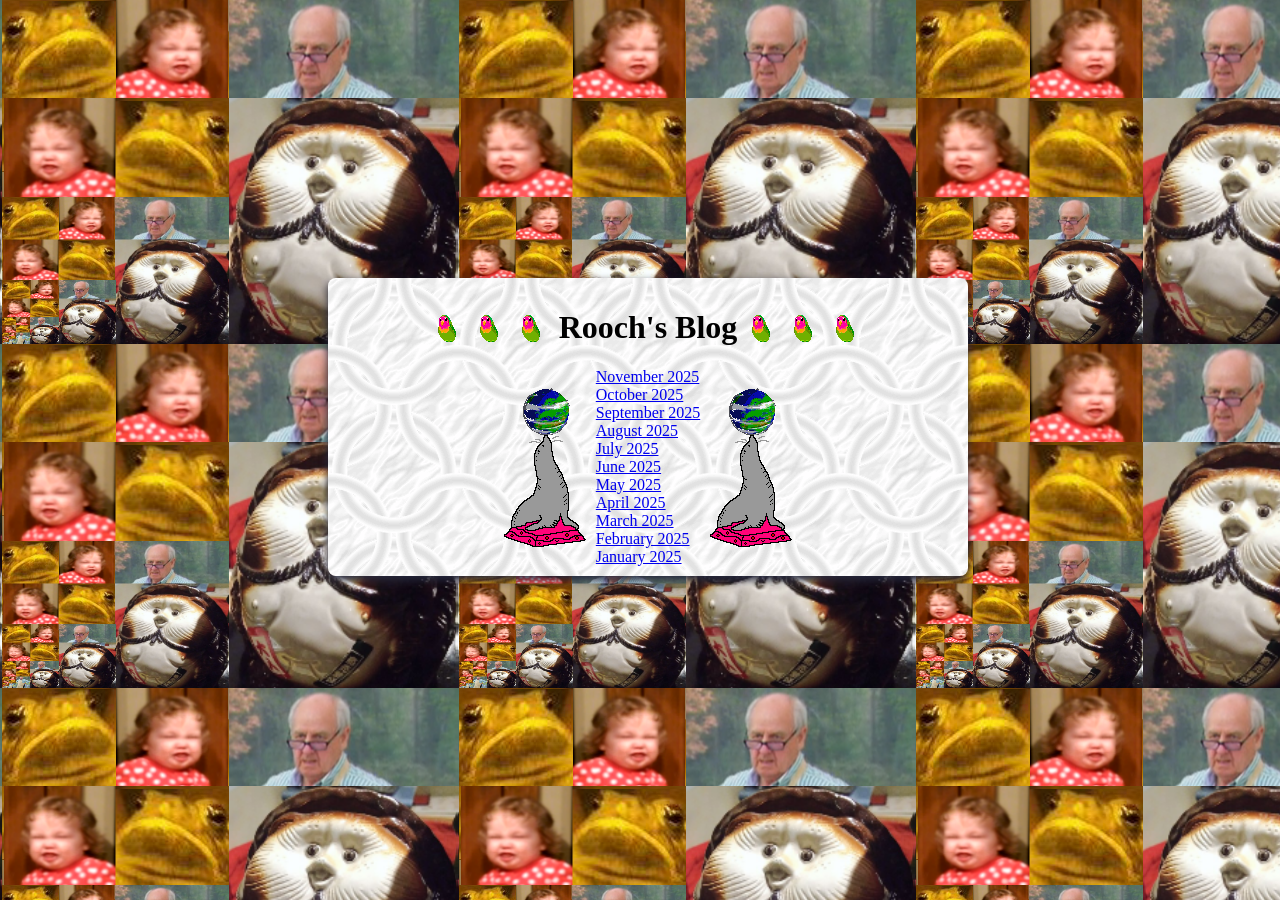
<file: index.html>
<!DOCTYPE html>
<html>
<head>
	<title>Rooch's Blog</title>
	<link rel="stylesheet" href="index-styles.css">
    <meta charset="UTF-8">
    <meta name="viewport" content="width=device-width, initial-scale=1.0">
	<script type="text/javascript"> 
		function removeExtra() {
			var isHide = (window.innerWidth < 700);
			let bg_block = document.getElementById("bg-block");
			if (isHide)
			{
				bg_block.style.width = "95%";
				bg_block.style.left = "0%";
			}
			else
			{
				bg_block.style.left = "25%";
				bg_block.style.width = "50%";
			}
		}
	</script>
</head>
<body id="bg-block" onload="removeExtra()" onresize="removeExtra()">
	<div style="box-shadow: 0 4px 8px #25283D;
	border-radius: 8px;
	padding: 10px;
	background-image: url('bg/white-circle.png');">
		<div class="header-container">
			<img class="removable" src="gifs/parrot.gif">
			<img class="removable" src="gifs/parrot.gif">
			<img src="gifs/parrot.gif">
			<h1>Rooch's Blog</h1>
			<img src="gifs/parrot.gif">
			<img class="removable" src="gifs/parrot.gif">
			<img class="removable" src="gifs/parrot.gif">
		</div>	
		<div class="header-container">
			<img src="gifs/seal.gif">
			<div style="display: flex;flex-direction: column;">
				<a href="Nov2025.html">November 2025</a>
				<a href="Oct2025.html">October 2025</a>
				<a href="Sep2025.html">September 2025</a>
				<a href="Aug2025.html">August 2025</a>
				<a href="July2025.html">July 2025</a>
				<a href="June2025.html">June 2025</a>
				<a href="May2025.html">May 2025</a>
				<a href="Apr2025.html">April 2025</a>
				<a href="Mar2025.html">March 2025</a>
				<a href="Feb2025.html">February 2025</a>
				<a href="Jan2025.html">January 2025</a>
			</div>
			<img class="removable" src="gifs/seal.gif">
		</div>
		<!-- <div class="header-container">
			<img src="gifs/pharoh.gif">
			<a href="cooking.html">Visit Cooking Blog!</a>
			<img class="removable" src="gifs/pharoh.gif">
		</div> -->
	</div>
</body>
</html>
</file>
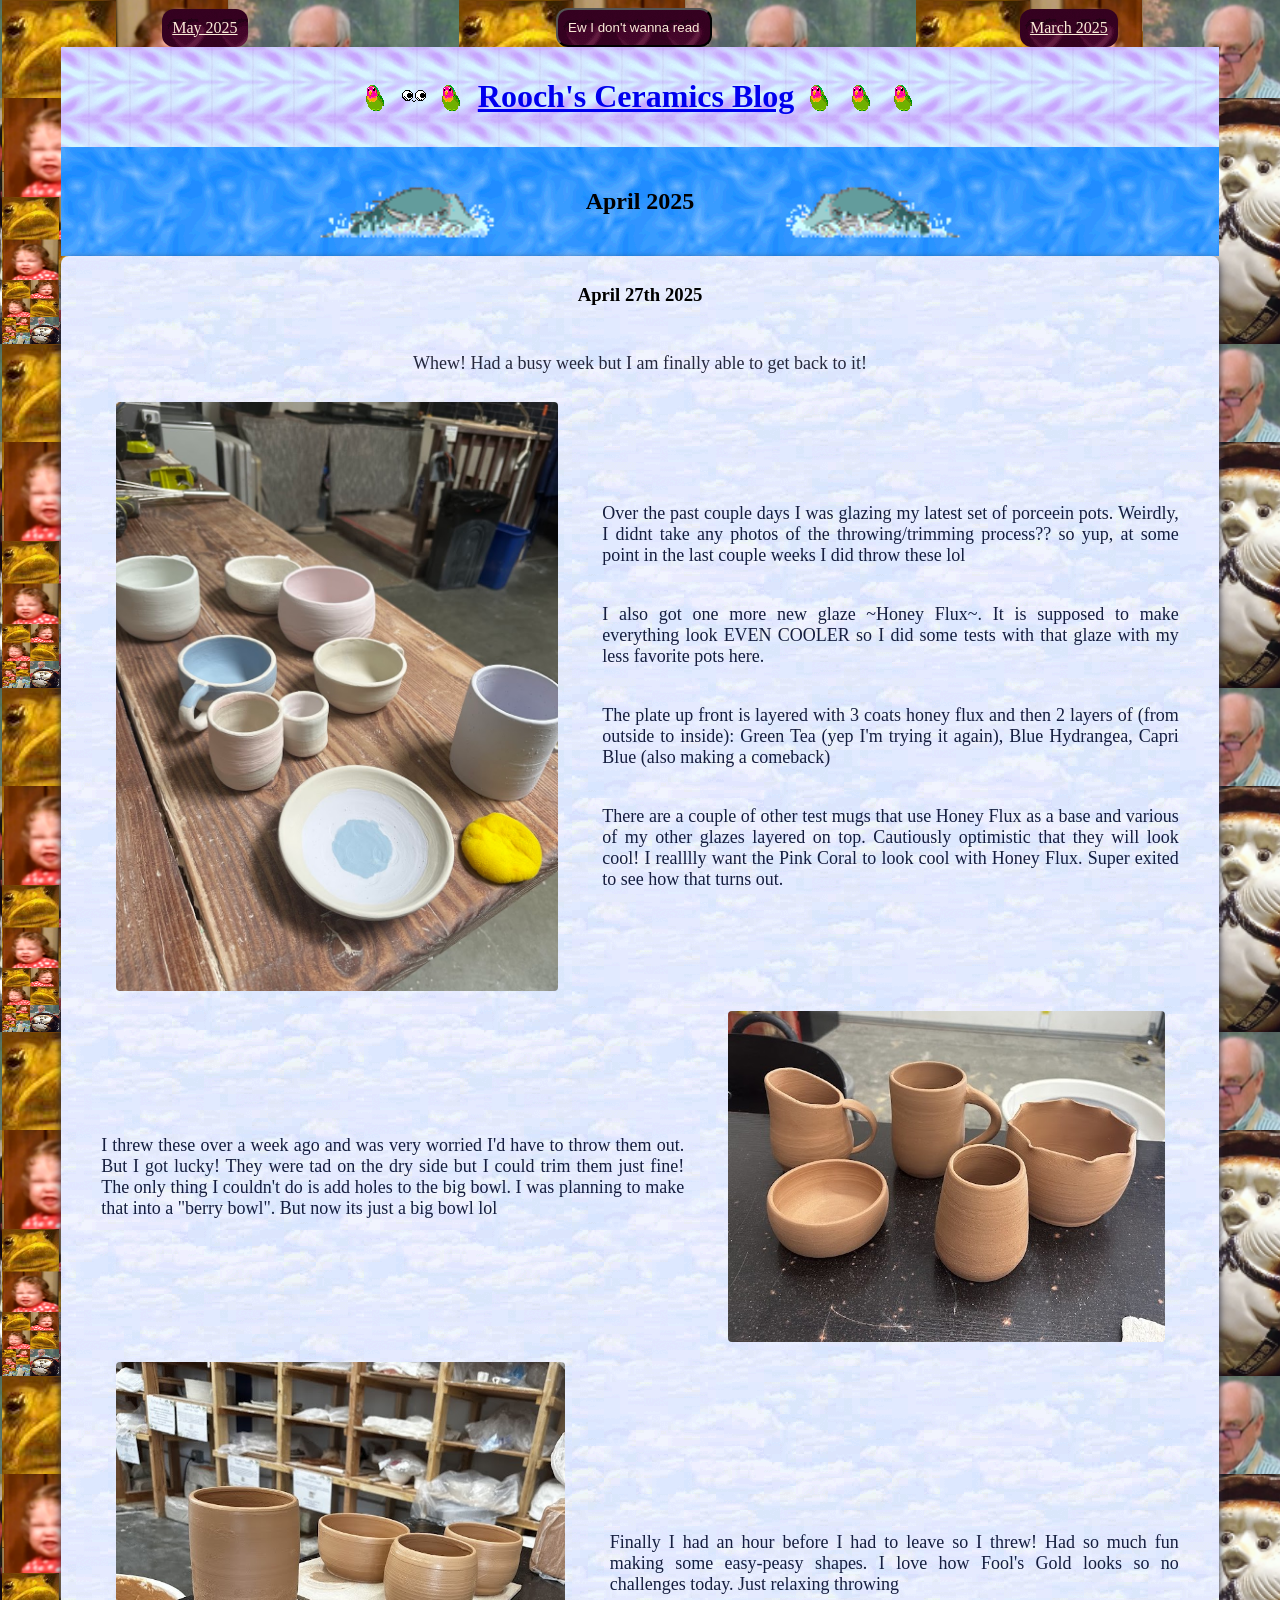
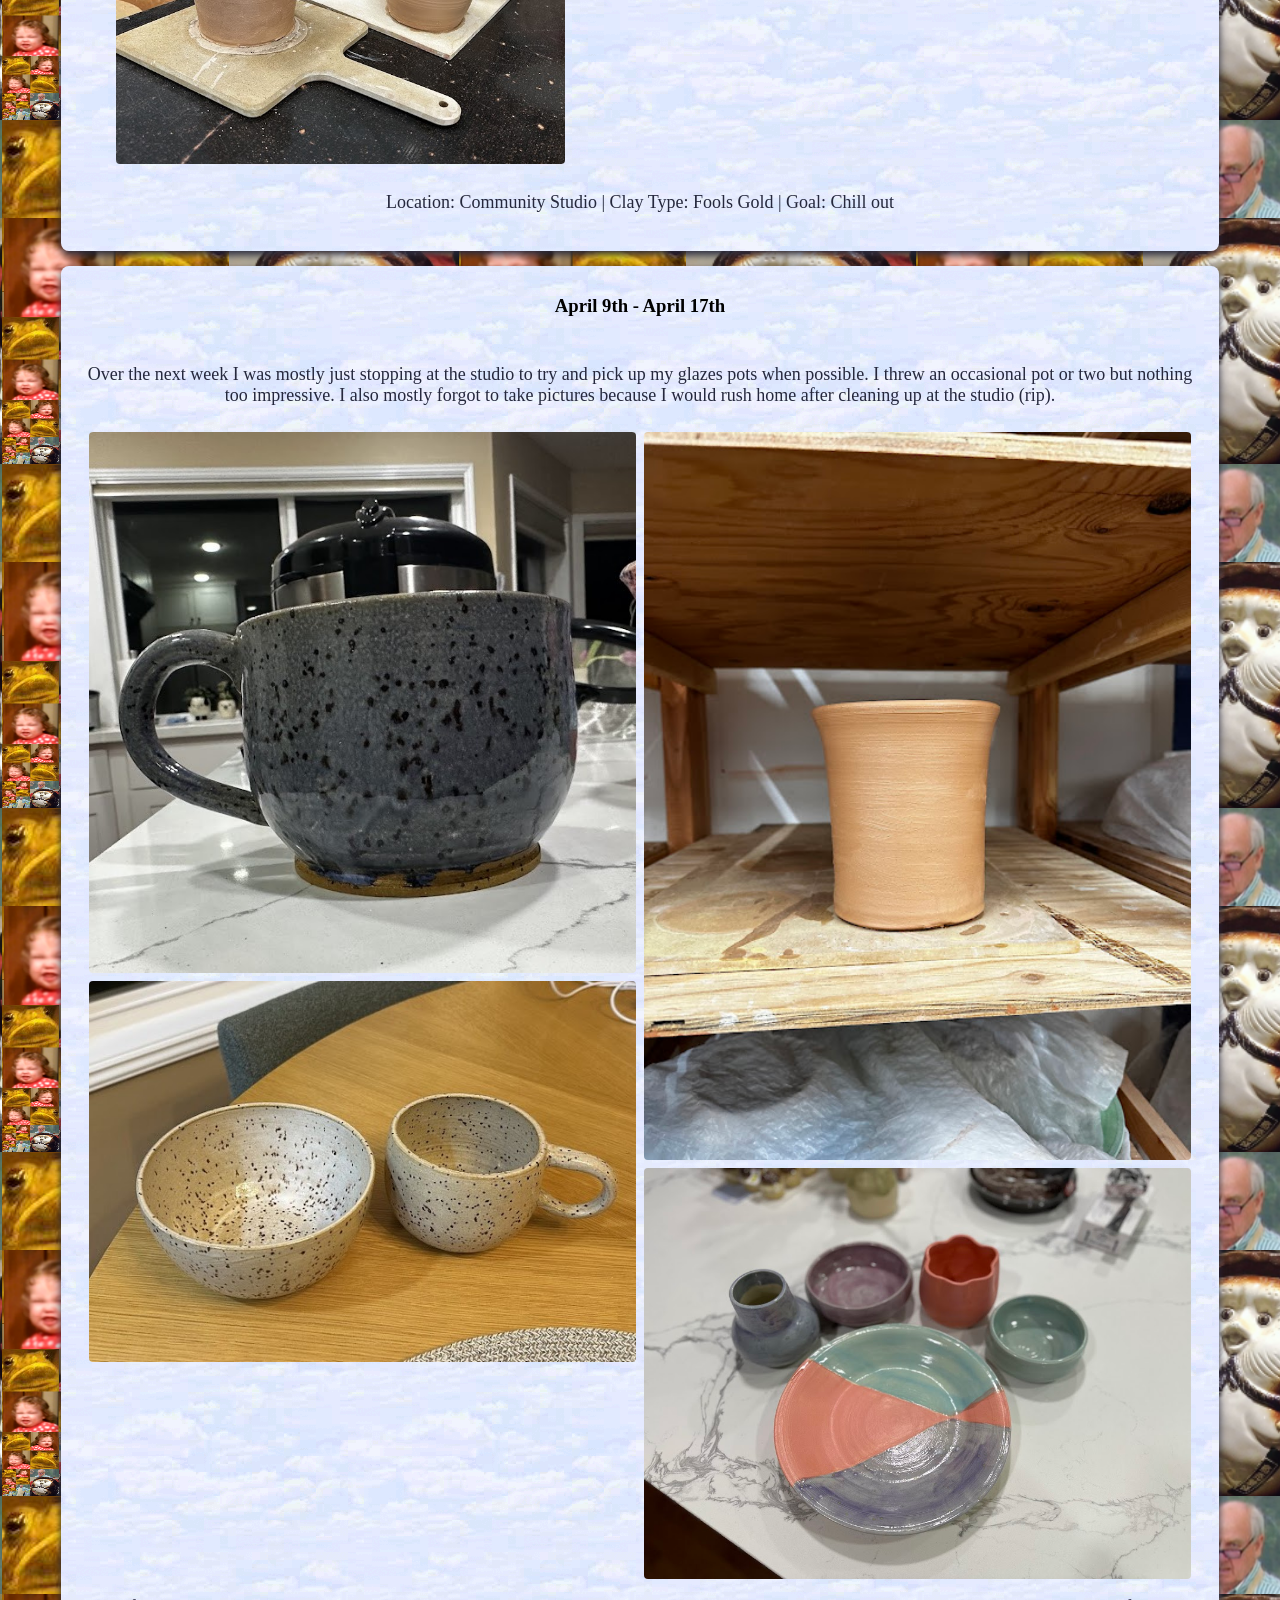
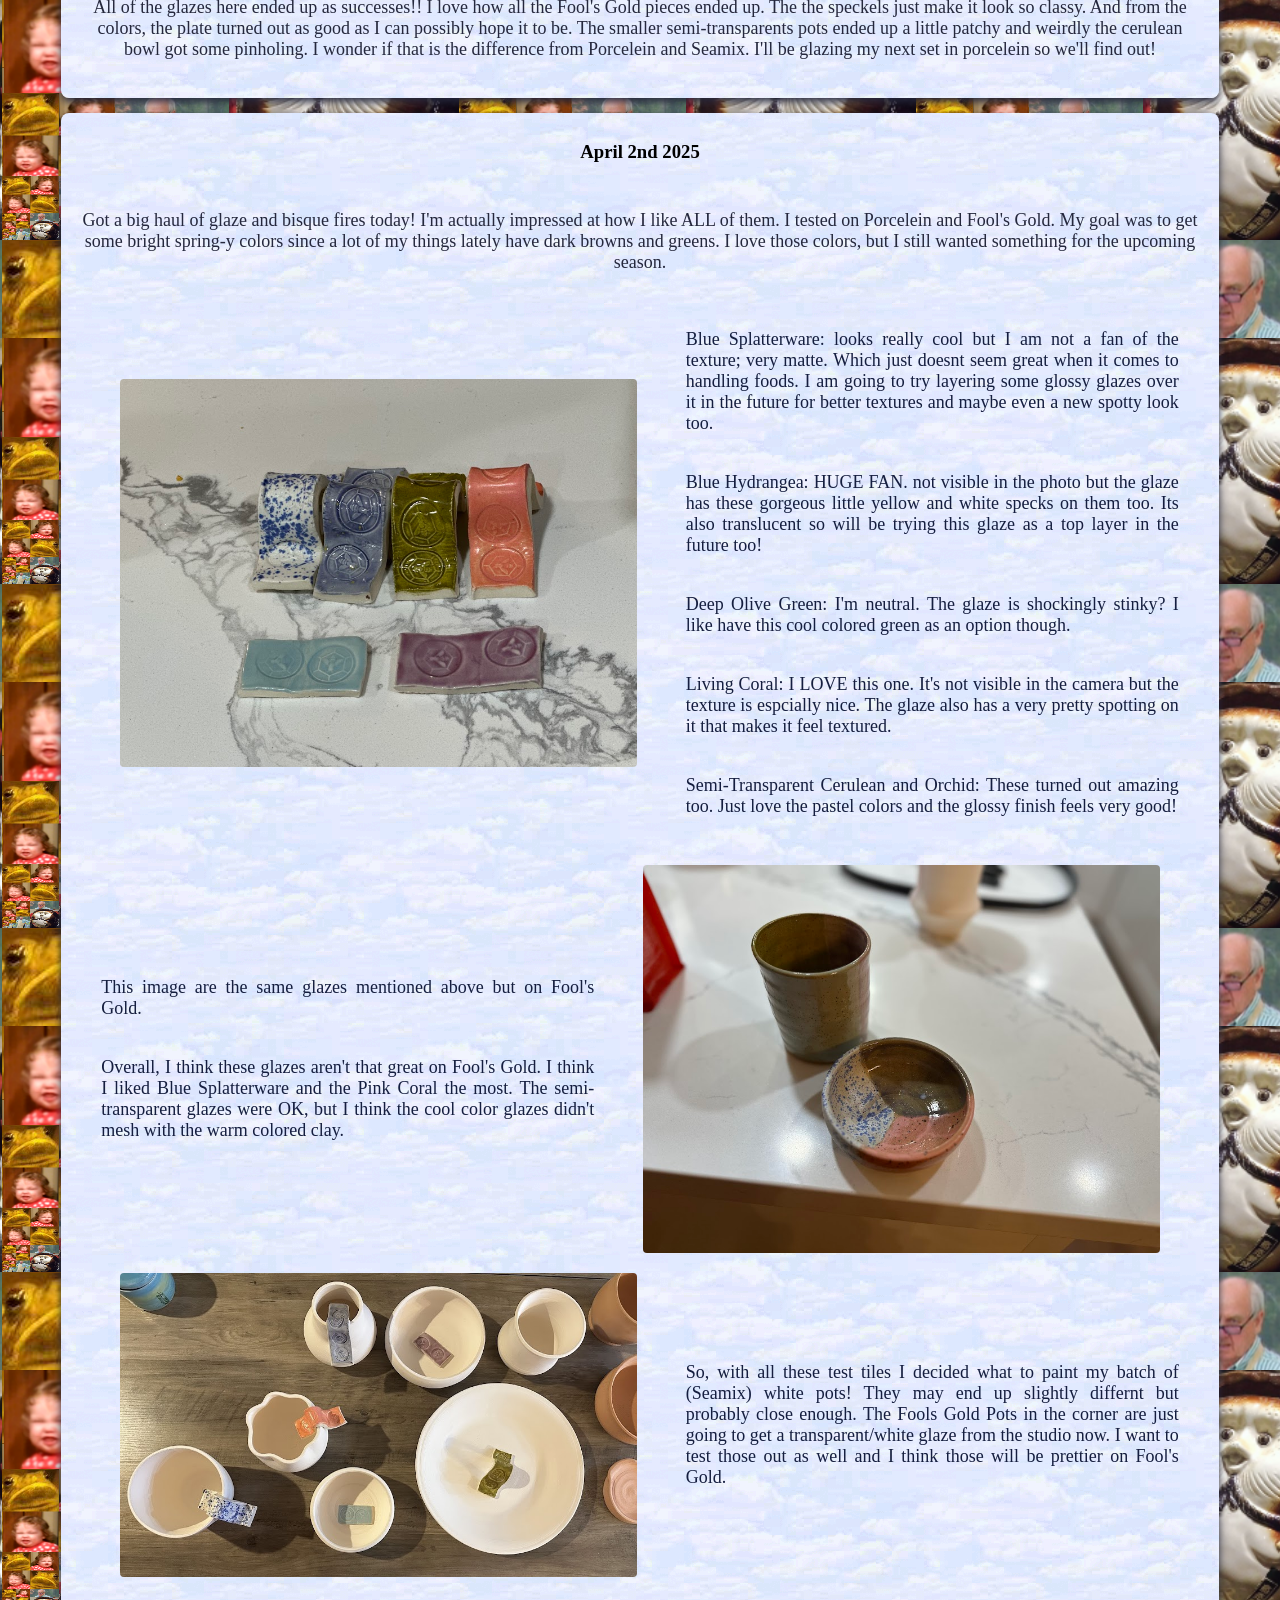
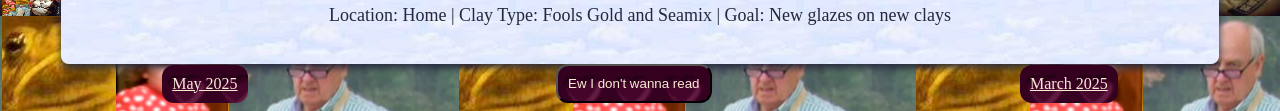
<file: Apr2025.html>
<!DOCTYPE html>
<html>
<head>
	<title>Ceramics Blog</title>
	<link rel="stylesheet" href="blog-styles.css">
    <meta charset="UTF-8">
    <meta name="viewport" content="width=device-width, initial-scale=1.0">
    <script type="text/javascript">
	var isHide = false;
    function onHideText() {
		let list = document.querySelectorAll('.hideable');
		if (isHide)
		{
			document.getElementById("button").innerHTML = ("Ew I don't wanna read");
			for ( i = 0; i < list.length; i++ ) {
				list[i].style.display ='block'    
			}
		}
		else 
		{
			document.getElementById("button").innerHTML = ("Actually, I can read a bit");
			for ( i = 0; i < list.length; i++ ) {
				list[i].style.display ='none'    
			}
		}
		isHide = !isHide;
    }
    </script>
</head>
<body>
    <div style="display: flex;">
        <a href="May2025.html" class="ramble-button">May 2025</a>
        <button class="ramble-button" id="button" onclick="onHideText()">Ew I don't wanna read</button>
        <a href="Mar2025.html" class="ramble-button">March 2025</a>
    </div>
	<div class="header-container">
		<img src="gifs/parrot.gif">  
		<a href="get-pepped.html">
			<img src="gifs/shifty.gif">
		</a>
		<img src="gifs/parrot.gif">
		<a href="index.html">
			<h1>Rooch's Ceramics Blog</h1>
		</a>
		<img src="gifs/parrot.gif">
		<img src="gifs/parrot.gif">  
		<img src="gifs/parrot.gif">
	</div>
	<div class="header-container"
		style="background-image: url(bg/water.gif);">
		<img src="gifs/whale.gif" width="40%">
		<h2> April 2025 </h2>
		<img src="gifs/whale.gif" width="40%" style="transform: scaleX(-1);">
	</div>
    <div class="day">
		<h3> April 27th 2025 </h3>
		<div class="entry">
            <p class="hideable">
                Whew! Had a busy week but I am finally able to get back to it!
            </p>
			<div class="inline-container">                
				<div class="imgbox">
					<img class="center-fit" src="ceramics-images/2025/04/04-27-2025_glaze.jpg">
				</div>
				<div>
                    <p class="hideable">
                        Over the past couple days I was glazing my latest set of porceein pots. Weirdly, I didnt take any photos of 
                        the throwing/trimming process?? so yup, at some point in the last couple weeks I did throw these lol
					</p>
                    <p class="hideable">
                        I also got one more new glaze ~Honey Flux~. It is supposed to make everything look EVEN COOLER so I did some tests with that glaze with my less favorite pots here.
					</p>
                    <p class="hideable">
                        The plate up front is layered with 3 coats honey flux and then 2 layers of (from outside to inside): Green Tea (yep I'm trying it again), Blue Hydrangea, Capri Blue (also making a comeback) 
					</p>
                    <p class="hideable">
                        There are a couple of other test mugs that use Honey Flux as a base and various of my other glazes layered on top. Cautiously optimistic that they will look cool! I realllly
                        want the Pink Coral to look cool with Honey Flux. Super exited to see how that turns out.
					</p>
				</div>
			</div>
			<div class="inline-container"> 
				<div>
                    <p class="hideable">
                        I threw these over a week ago and was very worried I'd have to throw them out. But I got lucky! They were tad on the dry side but I could trim them just fine!
                        The only thing I couldn't do is add holes to the big bowl. I was planning to make that into a "berry bowl". But now its just a big bowl lol 
					</p>
				</div>               
				<div class="imgbox">
					<img class="center-fit" src="ceramics-images/2025/04/04-27-2025_trim.jpg">
				</div>
			</div>
			<div class="inline-container">
				<div class="imgbox">
					<img class="center-fit" src="ceramics-images/2025/04/04-27-2025_throw.jpg">
				</div>
				<div>
					<p class="hideable">
						Finally I had an hour before I had to leave so I threw! Had so much fun making some easy-peasy shapes. I love how Fool's Gold looks so no challenges today. Just relaxing throwing
					</p>
				</div>
			</div>
			<p>Location: Community Studio | Clay Type: Fools Gold | Goal: Chill out</p>
		</div>
	</div>
	<div class="spacer"></div>
	<div class="day">
		<h3> April 9th - April 17th </h3>
		<div class="entry">
			<div> 
				<p class="hideable">
					Over the next week I was mostly just stopping at the studio to try and pick up my glazes pots when possible. 
                    I threw an occasional pot or two but nothing too impressive. I also mostly forgot to take pictures because I would 
                    rush home after cleaning up at the studio (rip).
				</p>
				<div class="row" style="max-width: 100%;"> 
					<div class="column">
					  <img src="ceramics-images/2025/04/04-09-2025_glaze.jpg">
					  <img src="ceramics-images/2025/04/04-02-2025_glaze2.jpg">
					</div>
					<div class="column">
					  <img src="ceramics-images/2025/04/04-09-2025_throw.jpg">
					  <a href="get-pepped.html">
					    <img src="ceramics-images/2025/04/04-17-2025_glaze.jpg">
					  </a>
					</div>
				</div>
				<p class="hideable">
					All of the glazes here ended up as successes!! I love how all the Fool's Gold pieces ended up. The the speckels just make it look so classy. 
                    And from the colors, the plate turned out as good as I can possibly hope it to be. The smaller semi-transparents pots ended up a little patchy and weirdly the cerulean bowl
                    got some pinholing. I wonder if that is the difference from Porcelein and Seamix. I'll be glazing my next set in porcelein so we'll find out! 
				</p>
			</div>
		</div>
	</div>
	<div class="spacer"></div>
	<div class="day">
		<h3> April 2nd 2025 </h3>
		<div class="entry">
            <p class="hideable">
                Got a big haul of glaze and bisque fires today! I'm actually impressed at how I like ALL of them. I tested on Porcelein and Fool's Gold. 
                My goal was to get some bright spring-y colors since a lot of my things lately
                have dark browns and greens. I love those colors, but I still wanted something for the upcoming
                season. 
            </p>
			<div class="inline-container">                
				<div class="imgbox">
					<img class="center-fit" src="ceramics-images/2025/04/04-02-2025_glazetiles.jpg">
				</div>
				<div>
                    <p class="hideable">
                        Blue Splatterware: looks really cool but I am 
                        not a fan of the texture; very matte. Which just doesnt seem great when it comes to handling 
                        foods. I am going to try layering some glossy glazes over it in the future for better textures 
                        and maybe even a new spotty look too.
					</p>
                    <p class="hideable">
                        Blue Hydrangea: HUGE FAN. not visible in the 
                        photo but the glaze has these gorgeous little yellow and white specks on them too. Its also translucent
                        so will be trying this glaze as a top layer in the future too! 
					</p>
                    <p class="hideable">
                        Deep Olive Green: I'm neutral. The glaze is shockingly stinky? I like have this cool colored green
                        as an option though. 
					</p>
                    <p class="hideable">
                        Living Coral: I LOVE this one. It's not visible in the camera but the texture is espcially nice. The glaze also
                        has a very pretty spotting on it that makes it feel textured. 
					</p>
                    <p class="hideable">
                        Semi-Transparent Cerulean and Orchid: These turned out amazing too. Just love the pastel colors and the glossy finish feels very good! 
					</p>
				</div>
			</div>
			<div class="inline-container"> 
				<div>
                    <p class="hideable">
                        This image are the same glazes mentioned above but on Fool's Gold. 
					</p>
                    <p class="hideable">
                        Overall, I think these glazes aren't that great on Fool's Gold. I think I liked Blue Splatterware and the 
                        Pink Coral the most. The semi-transparent glazes were OK, but I think the cool color glazes didn't mesh with the 
                        warm colored clay. 
					</p>
				</div>               
				<div class="imgbox">
					<img class="center-fit" src="ceramics-images/2025/04/04-02-2025_glazetiles2.jpg">
				</div>
			</div>
			<div class="inline-container">
				<div class="imgbox">
					<img class="center-fit" src="ceramics-images/2025/04/04-02-2025_glaze.jpg">
				</div>
				<div>
					<p class="hideable">
						So, with all these test tiles I decided what to paint my batch of (Seamix) white pots! They may end up slightly differnt 
                        but probably close enough. The Fools Gold Pots in the corner are just going to get a transparent/white glaze from the studio now. 
                        I want to test those out as well and I think those will be prettier on Fool's Gold.
					</p>
				</div>
			</div>
			<p>Location: Home | Clay Type: Fools Gold and Seamix | Goal: New glazes on new clays</p>
		</div>
	</div>
    <div style="display: flex;">
        <a href="May2025.html" class="ramble-button">May 2025</a>
        <button class="ramble-button" id="button" onclick="onHideText()">Ew I don't wanna read</button>
        <a href="Mar2025.html" class="ramble-button">March 2025</a>
    </div>
</body>
</html>
</file>
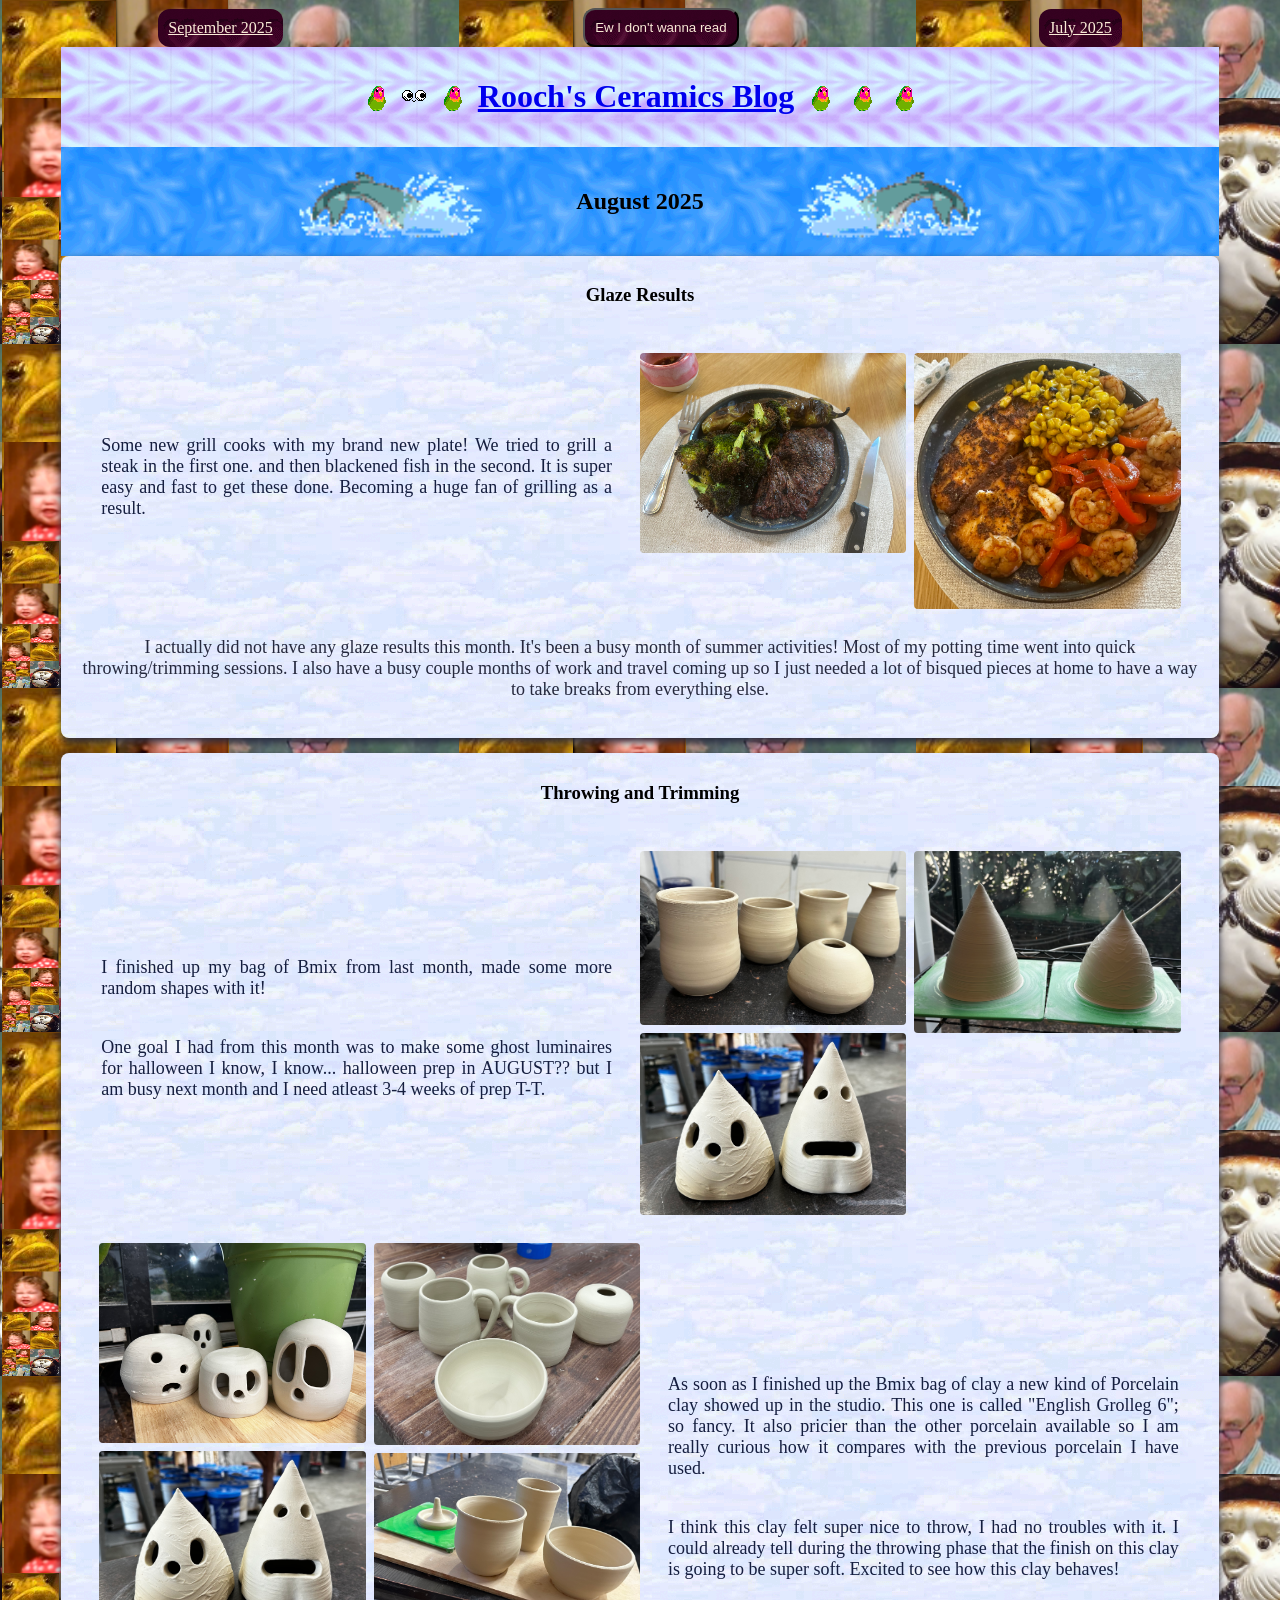
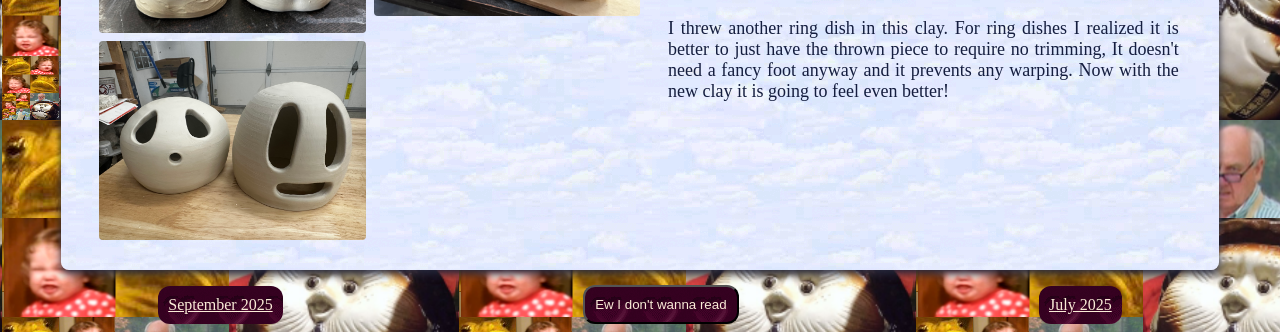
<file: Aug2025.html>
<!DOCTYPE html>
<html>
<head>
	<title>Ceramics Blog</title>
	<link rel="stylesheet" href="blog-styles.css">
    <meta charset="UTF-8">
    <meta name="viewport" content="width=device-width, initial-scale=1.0">
    <script type="text/javascript">
	var isHide = false;
    function onHideText() {
		let list = document.querySelectorAll('.hideable');
		if (isHide)
		{
			document.getElementById("button").innerHTML = ("Ew I don't wanna read");
			for ( i = 0; i < list.length; i++ ) {
				list[i].style.display ='block'    
			}
		}
		else 
		{
			document.getElementById("button").innerHTML = ("Actually, I can read a bit");
			for ( i = 0; i < list.length; i++ ) {
				list[i].style.display ='none'    
			}
		}
		isHide = !isHide;
    }
    </script>
</head>
<body>
    <div style="display: flex;">
        <a href="Sep2025.html" class="ramble-button">September 2025</a>
        <button class="ramble-button" id="button" onclick="onHideText()">Ew I don't wanna read</button>
        <a href="July2025.html" class="ramble-button">July 2025</a>
    </div>
	<div class="header-container">
		<img src="gifs/parrot.gif">  
		<a href="get-pepped.html">
			<img src="gifs/shifty.gif">
		</a>
		<img src="gifs/parrot.gif">
		<a href="index.html">
			<h1>Rooch's Ceramics Blog</h1>
		</a>
		<img src="gifs/parrot.gif">
		<img src="gifs/parrot.gif">  
		<img src="gifs/parrot.gif">
	</div>
	<div class="header-container"
		style="background-image: url(bg/water.gif);">
		<img src="gifs/whale.gif" width="40%">
		<h2> August 2025 </h2>
		<img src="gifs/whale.gif" width="40%" style="transform: scaleX(-1);">
	</div>
    <div class="day">
		<h3> Glaze Results </h3>
		<div class="entry">
			<div> 
				<div class="inline-container"> 
                    <p class="hideable">
                        Some new grill cooks with my brand new plate! We tried to grill a steak in the first one. and then blackened fish
                        in the second. It is super easy and fast to get these done. Becoming a huge fan of grilling as a result. 
                    </p>
					<div class="row"> 
						<div class="column">
							<img src="ceramics-images/2025/08/food.jpeg">
						</div>
						<div class="column">
							<img src="ceramics-images/2025/08/food2.jpeg">
						</div>
					</div>
				</div>

				<p class="hideable">
					I actually did not have any glaze results this month. It's been a busy month of summer activities! Most of my potting
                    time went into quick throwing/trimming sessions. I also have a busy couple months of work and travel coming up so I just needed a lot
                    of bisqued pieces at home to have a way to take breaks from everything else. 
				</p>
			</div>
		</div>
	</div>
	<div class="spacer"></div>
	<div class="day">
		<h3> Throwing and Trimming </h3>
		<div class="entry">
			<div>
                <div class="inline-container">
                    <div>
                        <p class="hideable">
                            I finished up my bag of Bmix from last month, made some more random shapes with it!
                        </p>
                        <p class="hideable">
                            One goal I had from this month was to make some ghost luminaires for halloween 
                            I know, I know... halloween prep in AUGUST?? but I am busy next month 
                            and I need atleast 3-4 weeks of prep T-T.
                        </p>
                    </div>
                    <div class="row"> 
                        <div class="column">
                            <img src="ceramics-images/2025/08/throw.jpeg">
                            <img src="ceramics-images/2025/08/trim.jpeg">
                        </div>
                        <div class="column">
                        <a href="get-pepped.html">
                            <img src="ceramics-images/2025/08/throw3.jpeg">
                        </a>
                        </div>
                    </div>
                </div>
                <div class="inline-container">
                    <div class="row"> 
                        <div class="column">
                            <img src="ceramics-images/2025/08/trim3.jpeg">
                            <img src="ceramics-images/2025/08/trim.jpeg">
                            <img src="ceramics-images/2025/08/trim4.jpeg">
                        </div>
                        <div class="column">
                            <img src="ceramics-images/2025/08/trim2.jpeg">
                            <a href="get-pepped.html">
                                <img src="ceramics-images/2025/08/throw2.jpeg">
                            </a>
                        </div>
                    </div>
                    <div>
                        <p class="hideable">
                            As soon as I finished up the Bmix bag of clay a new kind of Porcelain clay showed up in the studio. 
                            This one is called "English Grolleg 6"; so fancy. It also pricier than the other porcelain available
                            so I am really curious how it compares with the previous porcelain I have used.     
                        </p>
                        <p class="hideable">
                            I think this clay felt super nice to throw, I had no troubles with it. I could already tell 
                            during the throwing phase that the finish on this clay is going to be super soft. Excited to see how
                            this clay behaves!
                        </p>
                        <p class="hideable">
                            I threw another ring dish in this clay. For ring dishes I realized it is better to just have the thrown piece
                            to require no trimming, It doesn't need a fancy foot anyway and it prevents any warping. Now with the new clay
                            it is going to feel even better!
                        </p>
                    </div>
                </div>
			</div>
		</div>
	</div>
	<div class="spacer"></div>
	<div style="display: flex;">
        <a href="Sep2025.html" class="ramble-button">September 2025</a>
        <button class="ramble-button" id="button" onclick="onHideText()">Ew I don't wanna read</button>
        <a href="July2025.html" class="ramble-button">July 2025</a>
    </div>
</body>
</html>
</file>
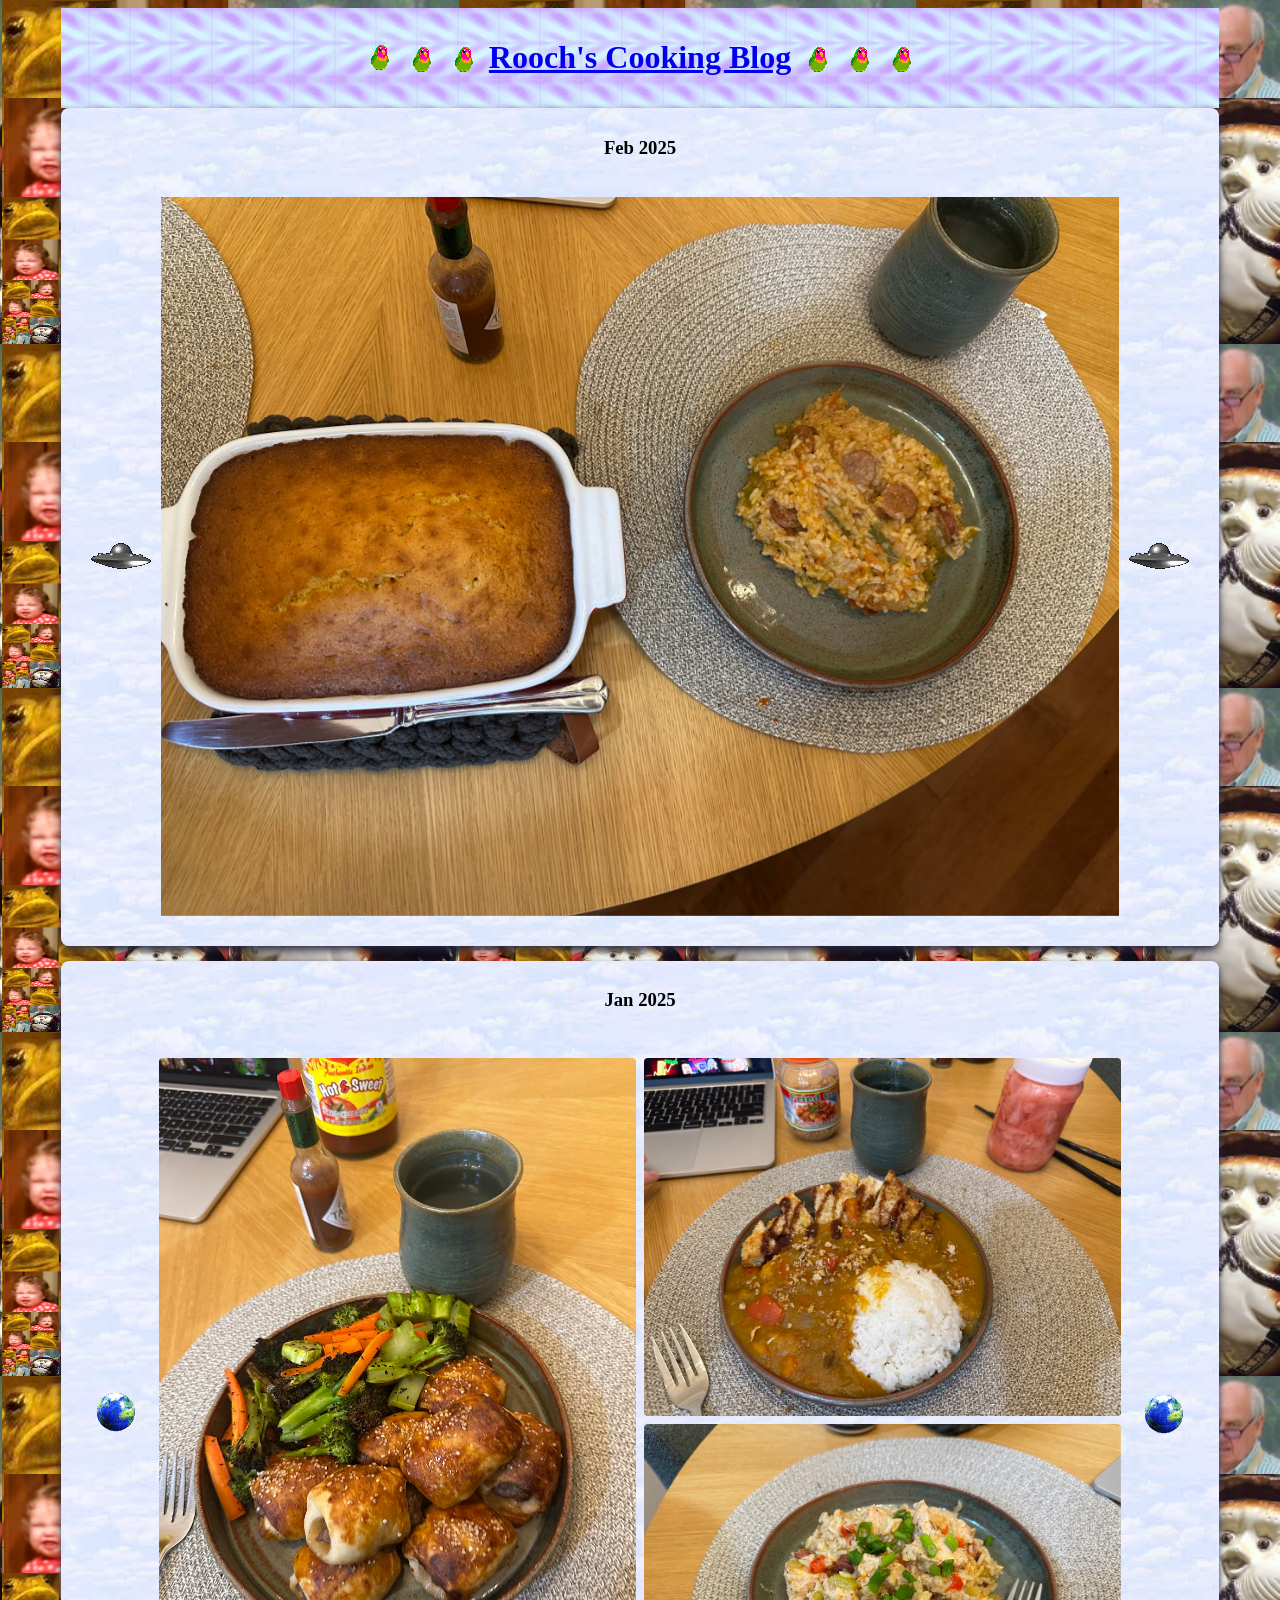
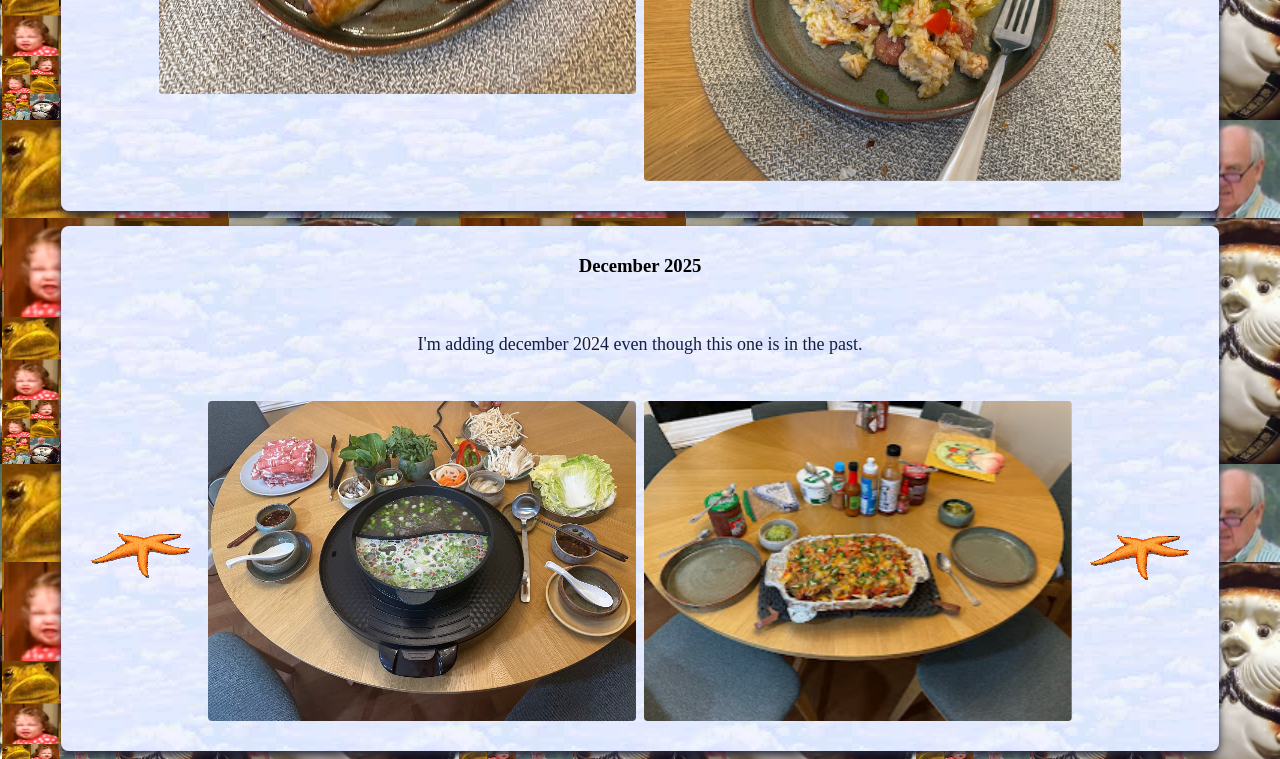
<file: cooking.html>
<!DOCTYPE html>
<html>
<head>
	<title>Cooking Blog</title>
	<link rel="stylesheet" href="images-styles.css">
    <meta charset="UTF-8">
    <meta name="viewport" content="width=device-width, initial-scale=1.0">
</head>
<body>
	<div class="header-container">
		<a href="get-pepped.html">
			<img src="gifs/parrot.gif">
		</a>
		<img src="gifs/parrot.gif">
		<img src="gifs/parrot.gif">		
		<a href="index.html">
			<h1>Rooch's Cooking Blog</h1>
		</a>
		<img src="gifs/parrot.gif">
		<img src="gifs/parrot.gif">  
		<img src="gifs/parrot.gif">  
	</div>	
	<div class="month">
		<h3> Feb 2025 </h3>
		<div class="entry">
			<div class="inline-container">
				<img class="removable-gif" src="gifs/ufo.gif">
				<div class="container">
					<a href="get-pepped.html">
						<img src="cooking-images/02-09-2025.jpg" alt="Avatar" class="image" style="width:100%">
					</a>
					<div class="middle">
					<div class="text">Made Jambalaya again! This time I used more sausage than chicken. I also made cornbread! Next time I want to make them into muffins~ 
					</div>
					</div>
				</div>
				<img class="removable-gif" src="gifs/ufo.gif">
			</div>
		</div>
	</div>	
	<div class="spacer"></div>
	<div class="month">
		<h3> Jan 2025 </h3>
		<div class="entry">
			<div class="inline-container">
				<a href="get-pepped.html">
					<img class="removable-gif" src="gifs/globe.gif">
				</a>
				<div class="row"> 
					<div class="column">
					  <div class="container">
						<img src="cooking-images/01-19-2025.jpg" class="image" style="width:100%">
						<div class="middle">
						  <div class="text">
							I made Sausage rolls but with PREZTEL bread. We found a pretzel bread kit and used that. ez-pz
						  </div>
						</div>
					  </div>
					</div>
					<div class="column">
						<div class="container">
						<img src="cooking-images/01-28-2025.jpg" class="image" style="width:100%">
						<div class="middle">
							<div class="text">
								I made Japanese Curry after a long time. including the katsu~
							</div>
						</div>
						</div>
						<div class="container">
							<img src="cooking-images/01-12-2025.jpg" class="image" style="width:100%">
							<div class="middle">
							  <div class="text">
								I made Jambalaya! I made it once before but learned from some mistake and it came out perfect!
							  </div>
							</div>
						</div>
					</div>
				</div>
				<img src="gifs/globe.gif">
			</div>
		</div>
	</div>
	<div class="spacer"></div>
	<div class="month">
		<h3> December 2025 </h3>
		<div class="entry">
			<p>I'm adding december 2024 even though this one is in the past. </p>	
			<div class="inline-container">
				<a href="get-pepped.html">
					<img class="removable-gif" src="gifs/starfish.gif">
				</a>
				<div class="row"> 
					<div class="column">
						<div class="container">
							<img src="cooking-images/12-18-2024.jpg" class="image" style="width:100%">
							<div class="middle">
							  <div class="text">
								On our "home christmas" we had Hot Pot! I got everything needed from hmart. its so easy with they stuff they give!! 
								also all the dishware is made by me (Except the large meat plate)
							  </div>
							</div>
						</div>
					</div>
					<div class="column">
						<div class="container">
							<img src="cooking-images/12-19-2024.jpg" class="image" style="width:100%">
							<div class="middle">
							  <div class="text">
								Before we left for vacation in NJ, I made a classic: Nachos!
							  </div>
							</div>
						</div>
					</div>
				</div>
				<img src="gifs/starfish.gif">
			</div>
		</div>
	</div>
</body>
</html>
</file>
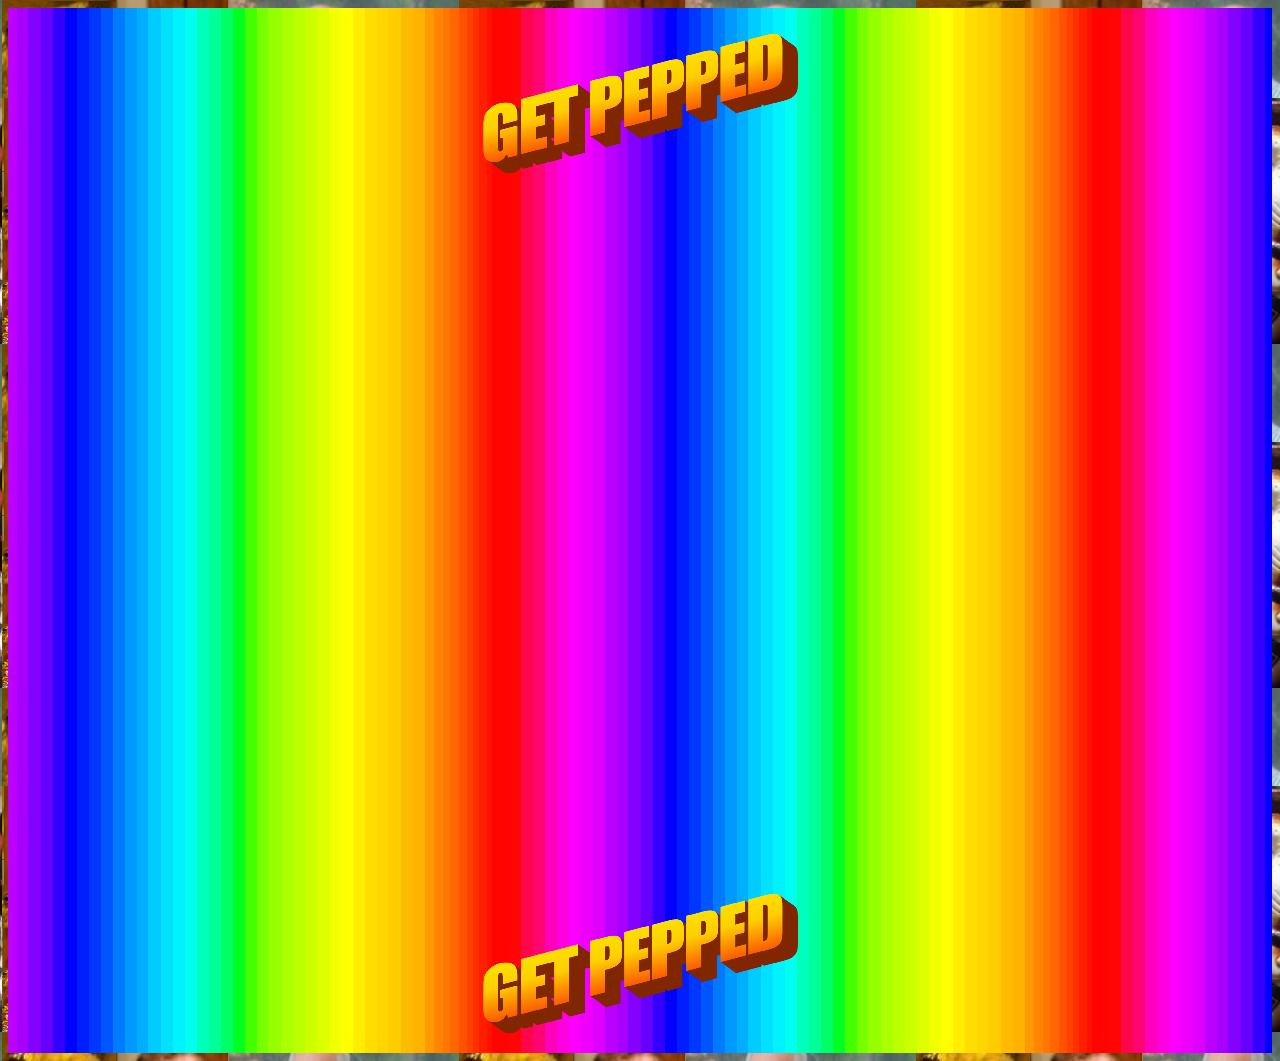
<file: get-pepped.html>
<!DOCTYPE html>
<html>
    <head>
    <script type="text/javascript">    
    
    var num = 0;
    var percent_smaller = 0.25;
    var max_images = 42;
    function getRandomImage() {
        num = Math.floor( Math.random() * max_images);
        var img = 'pep' + num + '.jpg';
        var img_height = window.innerHeight - (window.innerHeight * percent_smaller);
        document.getElementById("randImage").innerHTML = ('<img src="' + 'Pep/' + img + '" height="'+ img_height + '">');
    
    }
    
    function setImageSize() {
        var img = 'pep' + num + '.jpg';
        var img_height = window.innerHeight - (window.innerHeight * percent_smaller);
        document.getElementById("randImage").innerHTML = ('<img src="' + 'Pep/' + img + '" height="'+ img_height + '">');
    }
    </script>
    <style>
    body {
        background-image: url('bg/bg.png');
    }
    .randImage {
        justify-content: center; /* Center images horizontally */
        align-items: center; /* Align items vertically in the center */
    }
    </style>
    </head>
    <body onload="getRandomImage()" onresize="setImageSize()">
        <div style="display: flex;
        align-items: center;
        justify-content: center;
        background-image: url('gifs/rainbow-line.gif');">
            <img src="Pep/title.png"/>
        </div>
        <div id="randImage" 
             style="display: flex;
                align-items: center;
                justify-content: center;
                background-image: url('gifs/rainbow-line.gif');"></div>
                
        <div style="display: flex;
        align-items: center;
        justify-content: center;
        background-image: url('gifs/rainbow-line.gif');">
            <img src="Pep/title.png"/>
        </div>
    </body>
</html>
</file>
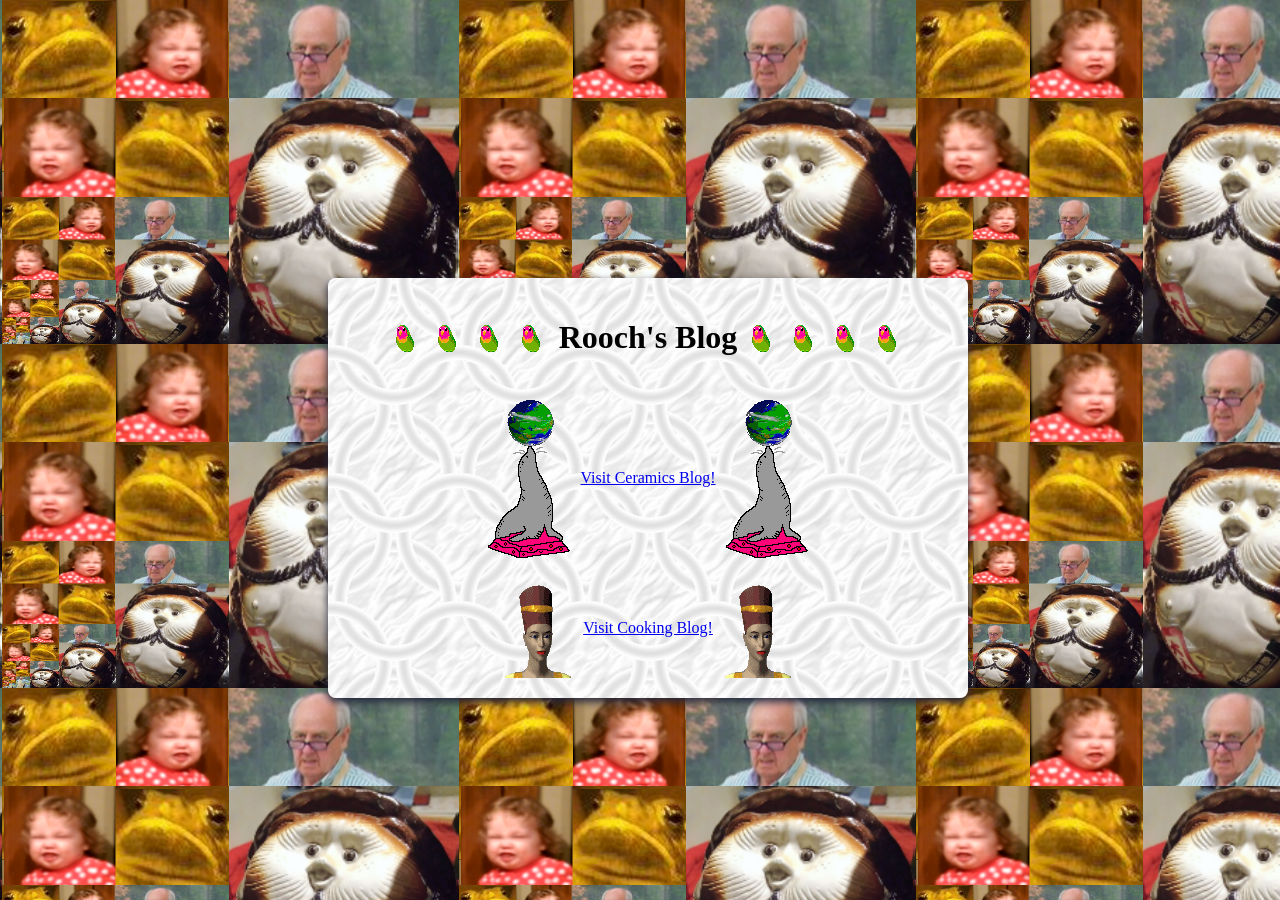
<file: homepage.html>
<!DOCTYPE html>
<html>
<head>
	<title>Rooch's Blog</title>
	<link rel="stylesheet" href="homepage-styles.css">
    <meta charset="UTF-8">
    <meta name="viewport" content="width=device-width, initial-scale=1.0">
</head>
<body>
	<div style="box-shadow: 0 4px 8px #25283D;
	border-radius: 8px;
	padding: 10px;
	background-image: url('bg/white-circle.png');">
		<div class="header-container">
			<img src="gifs/parrot.gif">
			<img src="gifs/parrot.gif">
			<img src="gifs/parrot.gif">
			<img src="gifs/parrot.gif">
			<h1>Rooch's Blog</h1>
			<img src="gifs/parrot.gif">
			<img src="gifs/parrot.gif">
			<img src="gifs/parrot.gif">
			<img src="gifs/parrot.gif">
		</div>	
		<div class="header-container">
			<img src="gifs/seal.gif">
			<a href="ceramics.html">Visit Ceramics Blog!</a>
			<img src="gifs/seal.gif">
		</div>
		<div class="header-container">
			<img src="gifs/pharoh.gif">
			<a href="cooking.html">Visit Cooking Blog!</a>
			<img src="gifs/pharoh.gif">
		</div>
	</div>
</body>
</html>
</file>
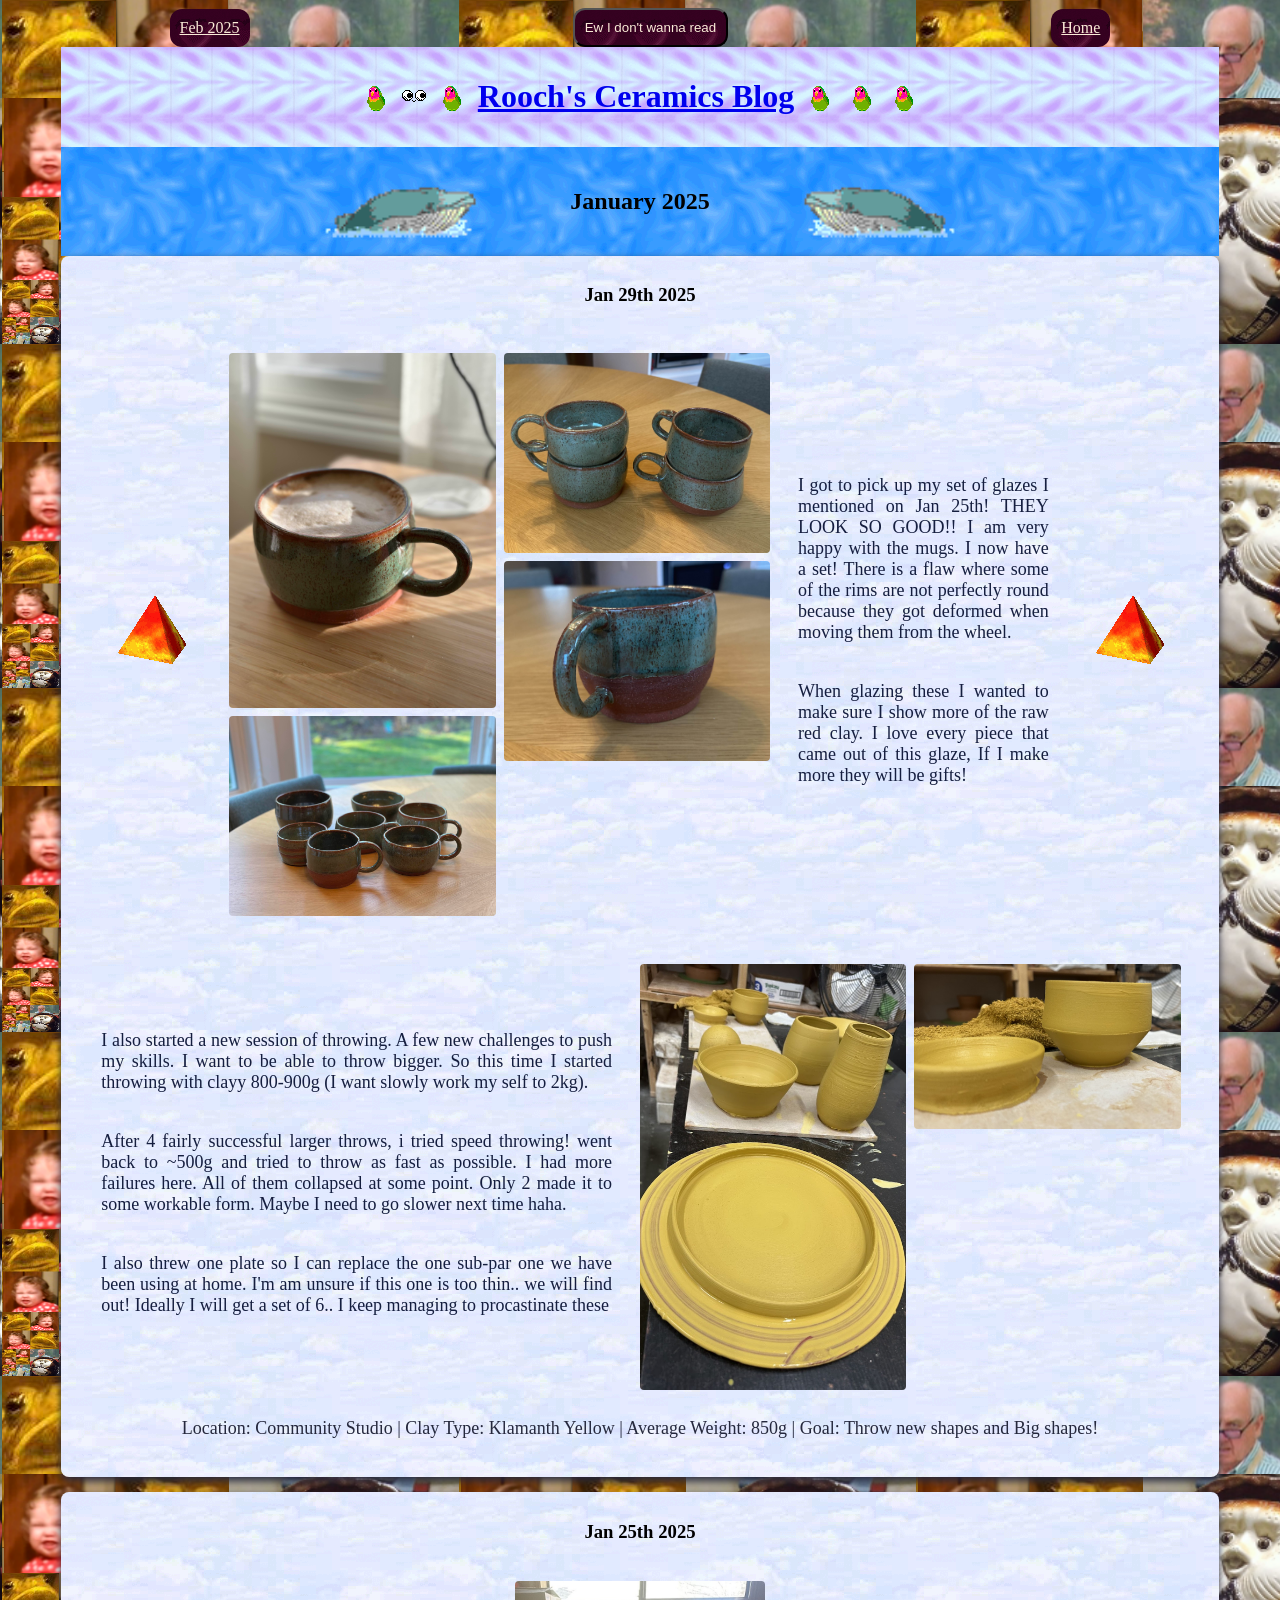
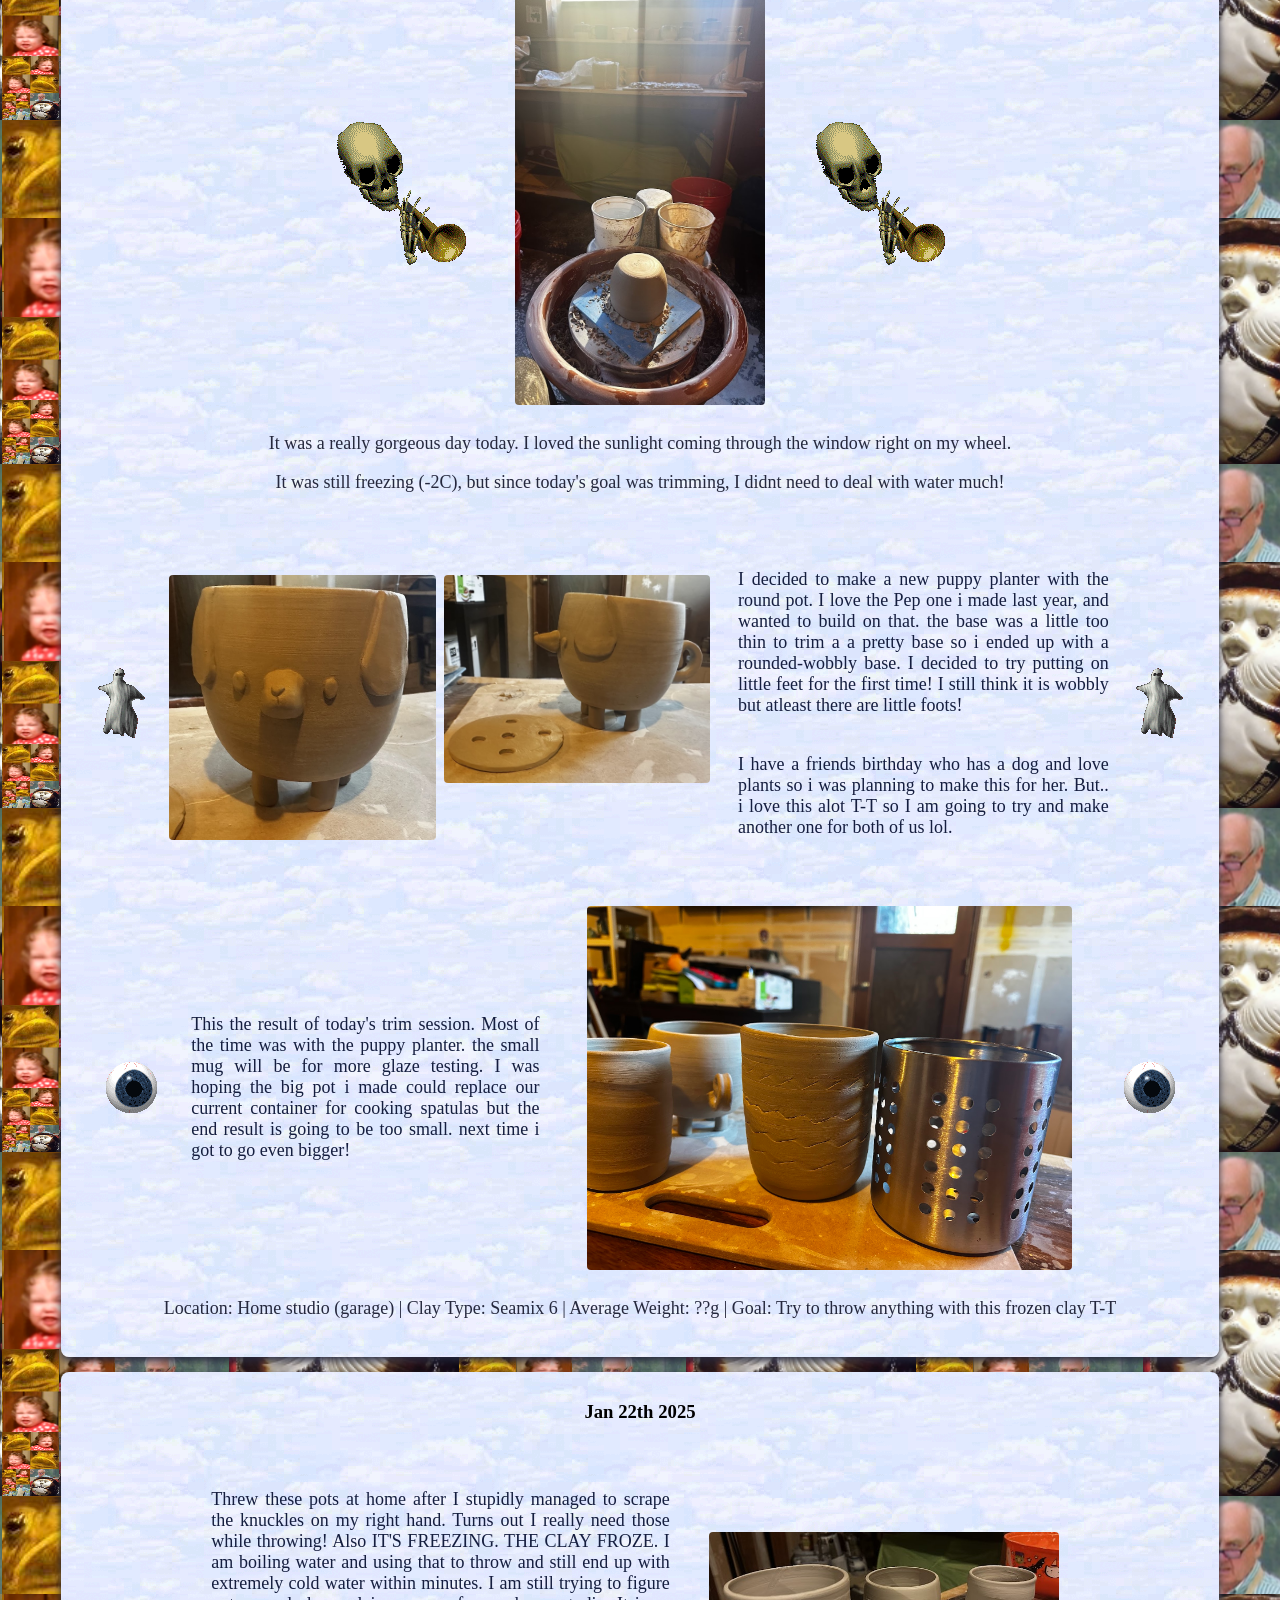
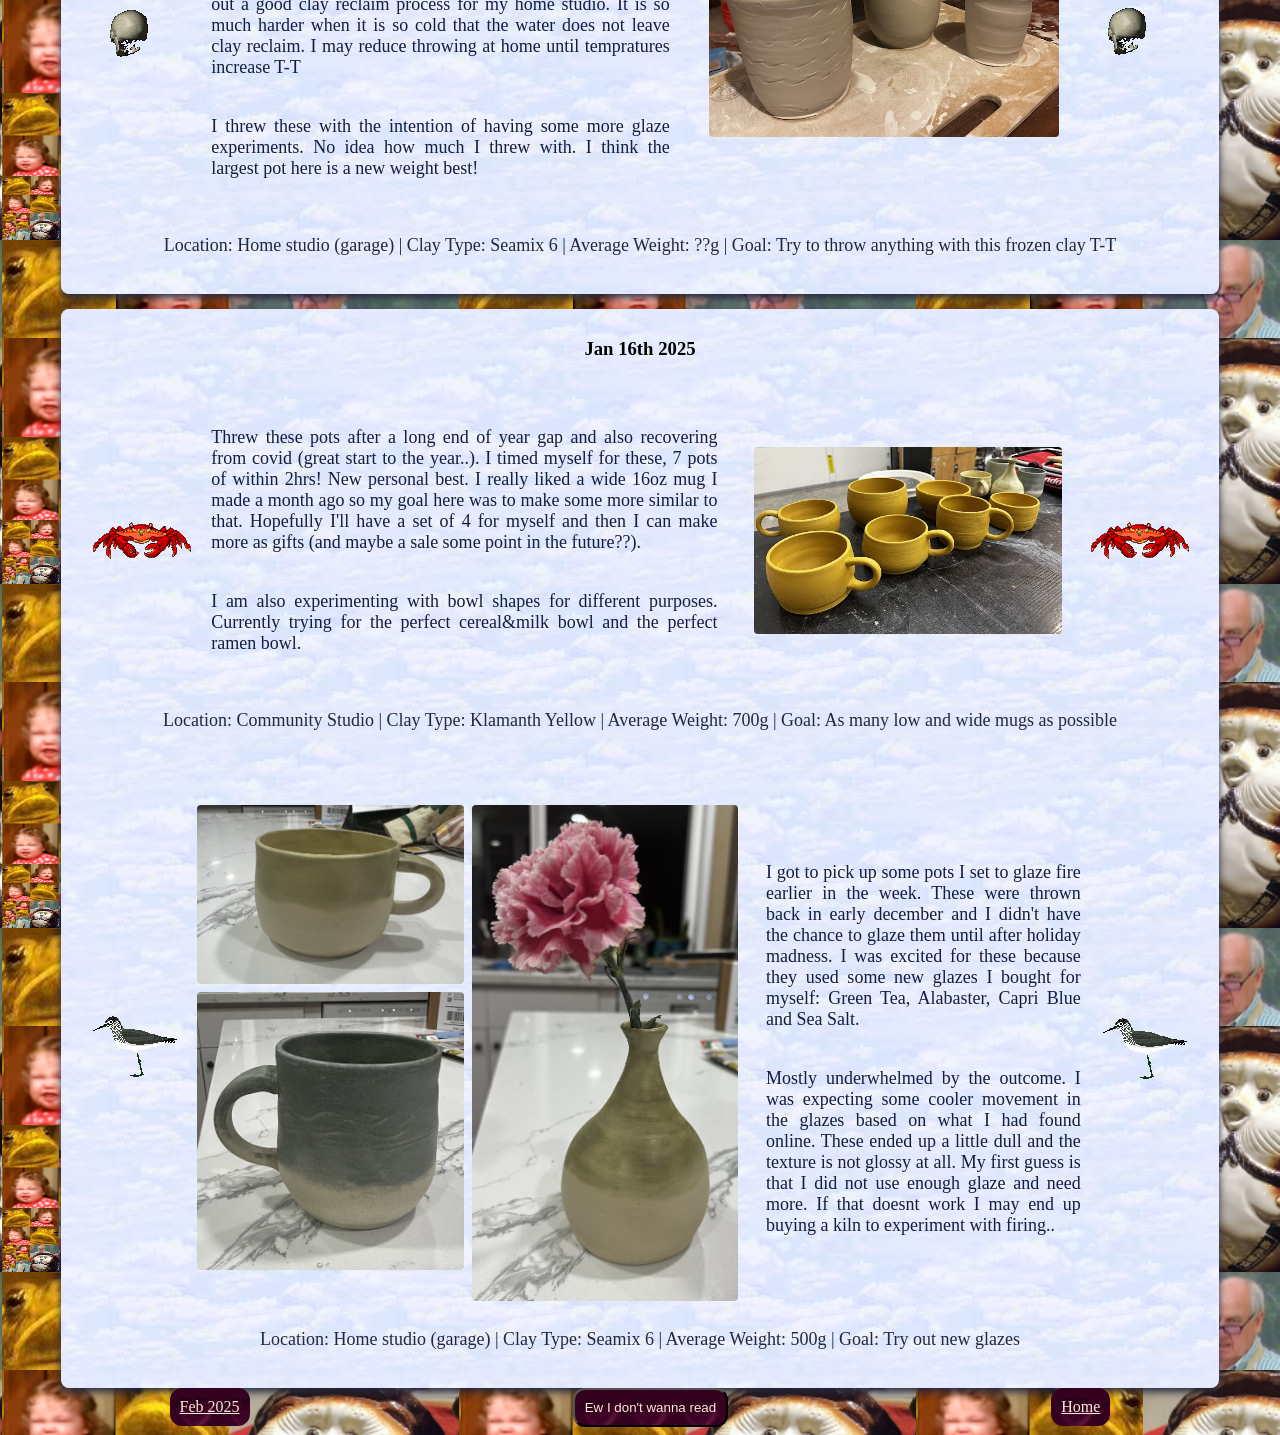
<file: Jan2025.html>
<!DOCTYPE html>
<html>
<head>
	<title>Ceramics Blog</title>
	<link rel="stylesheet" href="blog-styles.css">
    <meta charset="UTF-8">
    <meta name="viewport" content="width=device-width, initial-scale=1.0">
    <script type="text/javascript">
	var isHide = false;
    function onHideText() {
		let list = document.querySelectorAll('.hideable');
		if (isHide)
		{
			document.getElementById("button").innerHTML = ("Ew I don't wanna read");
			for ( i = 0; i < list.length; i++ ) {
				list[i].style.display ='block'    
			}
		}
		else 
		{
			document.getElementById("button").innerHTML = ("Actually, I can read a bit");
			for ( i = 0; i < list.length; i++ ) {
				list[i].style.display ='none'    
			}
		}
		isHide = !isHide;
    }
    </script>
</head>
<body>
    <div style="display: flex;">
        <a href="Feb2025.html" class="ramble-button">Feb 2025</a>
        <button class="ramble-button" id="button" onclick="onHideText()">Ew I don't wanna read</button>
        <a href="index.html" class="ramble-button">Home</a>
    </div>
    <div class="header-container">
		<img src="gifs/parrot.gif">  
		<a href="get-pepped.html">
			<img src="gifs/shifty.gif">
		</a>
		<img src="gifs/parrot.gif">
		<a href="index.html">
			<h1>Rooch's Ceramics Blog</h1>
		</a>
		<img src="gifs/parrot.gif">
		<img src="gifs/parrot.gif">  
		<img src="gifs/parrot.gif">
	</div>
	<div class="header-container"
		style="background-image: url(bg/water.gif);">
		<img src="gifs/whale.gif" width="40%">
		<h2> January 2025 </h2>
		<img src="gifs/whale.gif" width="40%" style="transform: scaleX(-1);">
	</div>
	<div class="day">
		<h3> Jan 29th 2025 </h3>
		<div class="entry">
			<div class="inline-container">
				<img class="removable-gif" src="gifs/fire-prism.gif">
				<div class="row"> 
					<div class="column">
					  <img src="ceramics-images/2025/01/01-29-2025_glaze1.jpg">
					  <img src="ceramics-images/2025/01/01-29-2025_glaze2.jpg">
					</div>
					<div class="column">
					  <img src="ceramics-images/2025/01/01-29-2025_glaze3.jpg">
					  <a href="get-pepped.html">
						<img src="ceramics-images/2025/01/01-29-2025_glaze4.jpg">
					  </a>
					</div>
				</div>
				<div>
					<p class="hideable">
						I got to pick up my set of glazes I mentioned on Jan 25th! THEY LOOK SO GOOD!! I am very happy with the mugs. I now have a set! 
						There is a flaw where some of the rims are not perfectly round because they got deformed when moving them from the wheel. 
					</p>
					<p class="hideable"> 
						When glazing these I wanted to make sure I show more of the raw red clay. I love every piece that came out of this glaze, 
						If I make more they will be gifts! 
					</p>	
				</div>
				<img src="gifs/fire-prism.gif">
			</div>
		</div>
		<div class="entry">
			<div class="inline-container">
				<div>
					<p class="hideable">
						I also started a new session of throwing. A few new challenges to push my skills. I want to be able to throw bigger. 
						So this time I started throwing with clayy 800-900g (I want slowly work my self to 2kg).
					</p>
					<p class="hideable"> 
						After 4 fairly successful larger throws, i tried speed throwing! went back to ~500g and tried to throw as fast as possible. 
						I had more failures here. All of them collapsed at some point. Only 2 made it to some workable form. Maybe I need to go slower next time haha.
					</p>	
					<p class="hideable"> 
						I also threw one plate so I can replace the one sub-par one we have been using at home. I'm am unsure if this one is too thin.. 
						we will find out! Ideally I will get a set of 6.. I keep managing to procastinate these
					</p>
				</div>
				<div class="row"> 
					<div class="column">
						<img src="ceramics-images/2025/01/01-29-2025_throw3.jpeg">
					</div>
					<div class="column">
						<img src="ceramics-images/2025/01/01-29-2025_throw2.jpeg">
					</div>
				</div>
			</div>
			<p>Location: Community Studio | Clay Type: Klamanth Yellow | Average Weight: 850g | Goal: Throw new shapes and Big shapes!</p>
		</div>
	</div>
	<div class="spacer"></div>
	<div class="day">
		<h3> Jan 25th 2025 </h3>
		<div class="entry">
			<div class="inline-container">
				<img class="removable-gif" src="gifs/skele-toot.gif"/>
				<img src="ceramics-images/2025/01/01-25-2025_trim.jpg" width="250" height="auto">
				<img src="gifs/skele-toot.gif"/>
			</div>
			<p class="hideable">It was a really gorgeous day today. I loved the sunlight coming through the window right on my wheel.</p>
			<p class="hideable">It was still freezing (-2C), but since today's goal was trimming, I didnt need to deal with water much!</p>	
		</div>
		<div class="entry">
			<div class="inline-container">
				<img class="removable-gif" src="gifs/ghost-dance.gif">
				<div class="row"> 
					<div class="column">
					  <img src="ceramics-images/2025/01/01-25-2025_trim2.jpg">
					</div>
					<div class="column">
					  <a href="get-pepped.html">
					  	<img src="ceramics-images/2025/01/01-25-2025_trim3.jpg">
					  </a>
					</div>
				</div>
				<div>
					<p class="hideable">
						I decided to make a new puppy planter with the round pot. I love the Pep one i made last year, and wanted to build on that. the base was a little too thin to trim a 
						a pretty base so i ended up with a rounded-wobbly base. I decided to try putting on little feet for the first time! I still think it is wobbly but atleast there are little foots!
					</p>
					<p class="hideable"> 
						I have a friends birthday who has a dog and love plants so i was planning to make this for her. 
						But.. i love this alot T-T so I am going to try and make another one for both of us lol.	
					</p>	
				</div>
				<img src="gifs/ghost-dance.gif">
			</div>
		</div>
		<div class="entry">
			<div class="inline-container">
				<img class="removable-gif" src="gifs/eyeball.gif">
				<div>
					<p class="hideable">
						This the result of today's trim session. Most of the time was with the puppy planter. the small mug will be for more glaze testing. I was hoping the big pot i made could replace our current container for cooking spatulas but the end result is going to be too small.
						next time i got to go even bigger!
					</p>
				</div>
				<div class="imgbox">
					<img class="center-fit" src="ceramics-images/2025/01/01-25-2025_trim4.jpg">
				</div>
				<img src="gifs/eyeball.gif">
			</div>
			<p>Location: Home studio (garage) | Clay Type: Seamix 6 | Average Weight: ??g | Goal: Try to throw anything with this frozen clay T-T</p>
		</div>
	</div>
	<div class="spacer"></div>
	<div class="day">
		<h3> Jan 22th 2025 </h3>
		<div class="entry">
			<div class="inline-container">
				<img class="removable-gif" src="gifs/skull-rotate.gif">
				<div>
					<p class="hideable">
						Threw these pots at home after I stupidly managed to scrape the knuckles on my right hand. 
						Turns out I really need those while throwing! Also IT'S FREEZING. THE CLAY FROZE. I am boiling water and using that to throw and still end up with extremely cold water within minutes. I am still trying to figure out a good clay reclaim process for my home studio. It is so much harder when it is so cold that the water does not leave clay reclaim. I may reduce throwing at home until tempratures increase T-T
					</p>
					<p class="hideable">
						I threw these with the intention of having some more glaze experiments. No idea how much I threw with. 
						I think the largest pot here is a new weight best!
					</p>	
				</div>
				<div class="imgbox">
					<img class="center-fit" src="ceramics-images/2025/01/01-22-2025_throw.jpg">
				</div>
				<a href="get-pepped.html">
					<img src="gifs/skull-rotate.gif">
				</a>
			</div>
			<p>Location: Home studio (garage) | Clay Type: Seamix 6 | Average Weight: ??g | Goal: Try to throw anything with this frozen clay T-T</p>
		</div>
	</div>
	<div class="spacer"></div>
	<div class="day">
		<h3> Jan 16th 2025 </h3>
		<div class="entry">
			<div class="inline-container">
				<img class="removable-gif" src="gifs/crab.gif">
				<div>
					<p class="hideable">
						Threw these pots after a long end of year gap and also recovering from covid (great start to the year..). 
						I timed myself for these, 7 pots of within 2hrs! New personal best. I really liked a wide 16oz mug I made a month ago so my goal here was to make some more similar to that. Hopefully I'll have a set of 4 for myself and then I can make more as gifts (and maybe a sale some point in the future??). 
					</p>
					<p class="hideable">I am also experimenting with bowl shapes for different purposes. 
						Currently trying for the perfect cereal&milk bowl and the perfect ramen bowl.
					</p>	
				</div>
				<div class="imgbox">
					<img class="center-fit" src="ceramics-images/2025/01/01-16-2025_trim.jpg">
				</div>
				<img src="gifs/crab.gif">
			</div>
			<p>Location: Community Studio | Clay Type: Klamanth Yellow | Average Weight: 700g | Goal: As many low and wide mugs as possible</p>
		</div>
		<br>
		<div class="entry">
			<div class="inline-container">
				<a href="get-pepped.html">
					<img class="removable-gif" src="gifs/bird.gif">
				</a>
				<div class="row"> 
					<div class="column">
					  <img src="ceramics-images/2025/01/01-16-2025_glaze2.jpg">
					  <img src="ceramics-images/2025/01/01-16-2025_glaze3.jpg">
					</div>
					<div class="column">
					  <img src="ceramics-images/2025/01/01-16-2025_glaze4.jpg">
					</div>
				</div>
				<div >
					<p class="hideable">
						I got to pick up some pots I set to glaze fire earlier in the week. 
						These were thrown back in early december and I didn't have the chance to glaze them until after holiday madness. I was excited for these because they used some new glazes I bought for myself: Green Tea, Alabaster, Capri Blue and Sea Salt.
					</p>	
					<p class="hideable">Mostly underwhelmed by the outcome. I was expecting some cooler movement in the glazes based on what I had found online. 
						These ended up a little dull and the texture is not glossy at all. My first guess is that I did not use enough glaze and need more. If that doesnt work I may end up buying a kiln to experiment with firing..
					</p>	
				</div>
				<img src="gifs/bird.gif">
			</div>
			<p>Location: Home studio (garage) | Clay Type: Seamix 6 | Average Weight: 500g | Goal: Try out new glazes</p>
		</div>
	</div>
    
    <div style="display: flex;">
        <a href="Feb2025.html" class="ramble-button">Feb 2025</a>
        <button class="ramble-button" id="button" onclick="onHideText()">Ew I don't wanna read</button>
        <a href="index.html" class="ramble-button">Home</a>
    </div>
</body>
</html>
</file>
<file: index-styles.css>
body {
  background-color: #F2F3D9;
  background-image: url(bg/bg.png);
  position: fixed;
  top: 30%;
  left: 25%;
  height: 40%;
  width: 50%;
}
  
h1, h2 {
  text-align: center;
}
  
h3 {
  text-align: center;
}
  
p {
  color: #25283D;
}
  
.header-container {
  justify-content: center; /* Center images horizontally */
  display: flex;
  align-items: center; /* Align items vertically in the center */
  gap: 10px; /* Add space between the paragraph and the image */
}

.removable {
  border-radius: 0px; 
}

@media screen and (max-width: 700px) {
  .removable {
    display: none;
  }
}
</file>
<file: blog-styles.css>
body {
  background-color: #F2F3D9;
  background-image: url('bg/bg.png');
}

h1, h2 {
  text-align: center;
}

h3 {
  text-align: center;
}

p {
  color: #25283D;
  font-size: large;
  font-family:Georgia, 'Times New Roman', Times, serif;
}

.spacer {
  height: 15px;
}

.header-container {
  width: 90%;
  margin: auto;
  background-image: url('bg/pink-stripes.png');
  justify-content: center; /* Center images horizontally */
  padding: 10px; /* Add padding around the container */
  display: flex;
  align-items: center; /* Align items vertically in the center */
  gap: 10px; /* Add space between the paragraph and the image */
}

.ramble-button {
  margin: auto;
  color: antiquewhite;
  background-image: url('bg/heart.gif');
  justify-content: center; /* Center images horizontally */
  padding: 10px; /* Add padding around the container */
  display: flex;
  align-items: center; /* Align items vertically in the center */
  gap: 10px; /* Add space between the paragraph and the image */
  border-radius: 12px; /* Optional: Add rounded corners */
}

.day {
  width: 90%;
  margin: auto;
  background-image: url('bg/clouds.png');
  padding: 10px; /* Add padding around the container */
  border-radius: 8px; /* Optional: Add rounded corners */  
  box-shadow: 0 4px 8px #25283D; /* Optional: Add a subtle shadow */
  gap: 10px; /* Add space between the paragraph and the image */
}
.day h3 {
  text-align: center;
}

.entry {
  padding: 10px; /* Add padding around the container */
}

.entry p {
  color: #25283D;
  text-align: center;
}

.entry img {
  text-align: center;
  border-radius: 4px; /* Optional: Add rounded corners */  
  transition: transform 0.3s; /* Optional: Add hover effect */
}

.entry video {
  max-width: 50%;
  display: block;
  margin: auto;
}

.entry img:hover {
  transform: scale(1.05); /* Slightly enlarge on hover */
}

.inline-container {
  justify-content: center; /* Center images horizontally */
  padding: 10px; /* Add padding around the container */
  display: flex;
  align-items: center; /* Align items vertically in the center */
  gap: 10px; /* Add space between the paragraph and the image */
}

.inline-container p {
  padding: 10px;
  color: #151E3F;
  flex: 1;
  max-width: 800px;
  text-align: justify;
}

.imagebox 
{
  display: grid;
  height: 100%;
}
.center-fit {
  display: block;
  margin: auto;
  max-width: 90%;
  max-height: 100vh;
  margin: auto;
}

.row {
  max-width: 50%;
  display: -ms-flexbox; /* IE10 */
  display: flex;
  -ms-flex-wrap: wrap; /* IE10 */
  flex-wrap: wrap;
  padding: 0 4px;
}

/* Create four equal columns that sits next to each other */
.column {
  -ms-flex: 25%; /* IE10 */
  flex: 25%;
  max-width: 50%;
  padding: 0 4px;
}

.column img {
  margin-top: 8px;
  vertical-align: middle;
  width: 100%; 
  border-radius: 4px; /* Optional: Add rounded corners */  
}

.removable-gif {
  border-radius: 0px; 
}


/* Responsive layout - makes the two columns stack on top of each other instead of next to each other */
@media screen and (max-width: 600px) {
  .column {
    -ms-flex: 100%;
    flex: 100%;
    max-width: 100%;
  }
}

@media screen and (max-width: 1000px) {
  .inline-container {
    flex-direction: column;
  }
  .row {
    max-width: 100%;
  }
  .removable-gif {
    display: none;
  }
}
</file>
<file: images-styles.css>
body {
    background-color: #F2F3D9;
    background-image: url('bg/bg.png');
}
  
  h1, h2 {
    text-align: center;
}
  
  h3 {
    text-align: center;
}
  
p {
    color: #25283D;
    font-size: large;
    font-family:Georgia, 'Times New Roman', Times, serif;
}  

.spacer {
  height: 15px;
}

.header-container {
    width: 90%;
    margin: auto;
    background-image: url('bg/pink-stripes.png');
    justify-content: center; /* Center images horizontally */
    padding: 10px; /* Add padding around the container */
    display: flex;
    align-items: center; /* Align items vertically in the center */
    gap: 10px; /* Add space between the paragraph and the image */
}

.month {
    width: 90%;
    margin: auto;
    background-image: url('bg/clouds.png');
    padding: 10px; /* Add padding around the container */
    border-radius: 8px; /* Optional: Add rounded corners */  
    box-shadow: 0 4px 8px #25283D; /* Optional: Add a subtle shadow */
    gap: 10px; /* Add space between the paragraph and the image */
  }

  .month h3 {
    text-align: center;
  }
  
  .entry {
    padding: 10px; /* Add padding around the container */
  }
  
  .inline-container {
    justify-content: center; /* Center images horizontally */
    padding: 10px; /* Add padding around the container */
    display: flex;
    align-items: center; /* Align items vertically in the center */
    gap: 10px; /* Add space between the paragraph and the image */
  }
  
  .entry p {
    padding: 10px;
    color: #151E3F;
    flex: 1;
    text-align: center;
  }

.container {
    position: relative;
    width: 100%;
}
  
.image {
    opacity: 1;
    display: block;
    width: 100%;
    height: auto;
    transition: .5s ease;
    backface-visibility: hidden;
}
  
.middle {
    transition: .5s ease;
    opacity: 0;
    position: absolute;
    top: 50%;
    left: 50%;
    transform: translate(-50%, -50%);
    -ms-transform: translate(-50%, -50%)
}
  
.container:hover .image {
  opacity: 0.3;
}
  
.container:hover .middle {
  opacity: 1;
}
  
.text {
    font-size: 16px;
    padding: 16px 32px;
}

.row {
  display: -ms-flexbox; /* IE10 */
  display: flex;
  -ms-flex-wrap: wrap; /* IE10 */
  flex-wrap: wrap;
  padding: 0 4px;
}

/* Create four equal columns that sits next to each other */
.column {
  -ms-flex: 25%; /* IE10 */
  flex: 25%;
  max-width: 50%;
  padding: 0 4px;
}

.column img {
  margin-top: 8px;
  vertical-align: middle;
  width: 100%; 
  border-radius: 4px;  
}

.removable-gif {
    border-radius: 0px; 
}


/* Responsive layout - makes the two columns stack on top of each other instead of next to each other */
@media screen and (max-width: 600px) {
  .column {
    -ms-flex: 100%;
    flex: 100%;
    max-width: 100%;
  }
}

@media screen and (max-width: 1000px) {
  .inline-container {
    flex-direction: column;
  }
  .row {
    max-width: 100%;
  }
  .removable-gif {
    display: none;
  }
}

@media screen and (max-width: 450px) {
    .middle {
      display: none;
    }
}
</file>
<file: homepage-styles.css>
body {
  background-color: #F2F3D9;
  background-image: url(bg/bg.png);
  position: fixed;
  top: 30%;
  left: 25%;
  height: 40%;
  width: 50%;
}
  
h1, h2 {
  text-align: center;
}
  
h3 {
  text-align: center;
}
  
p {
  color: #25283D;
}
  
.header-container {
  justify-content: center; /* Center images horizontally */
  padding: 10px; /* Add padding around the container */
  display: flex;
  align-items: center; /* Align items vertically in the center */
  gap: 10px; /* Add space between the paragraph and the image */
}
</file>
